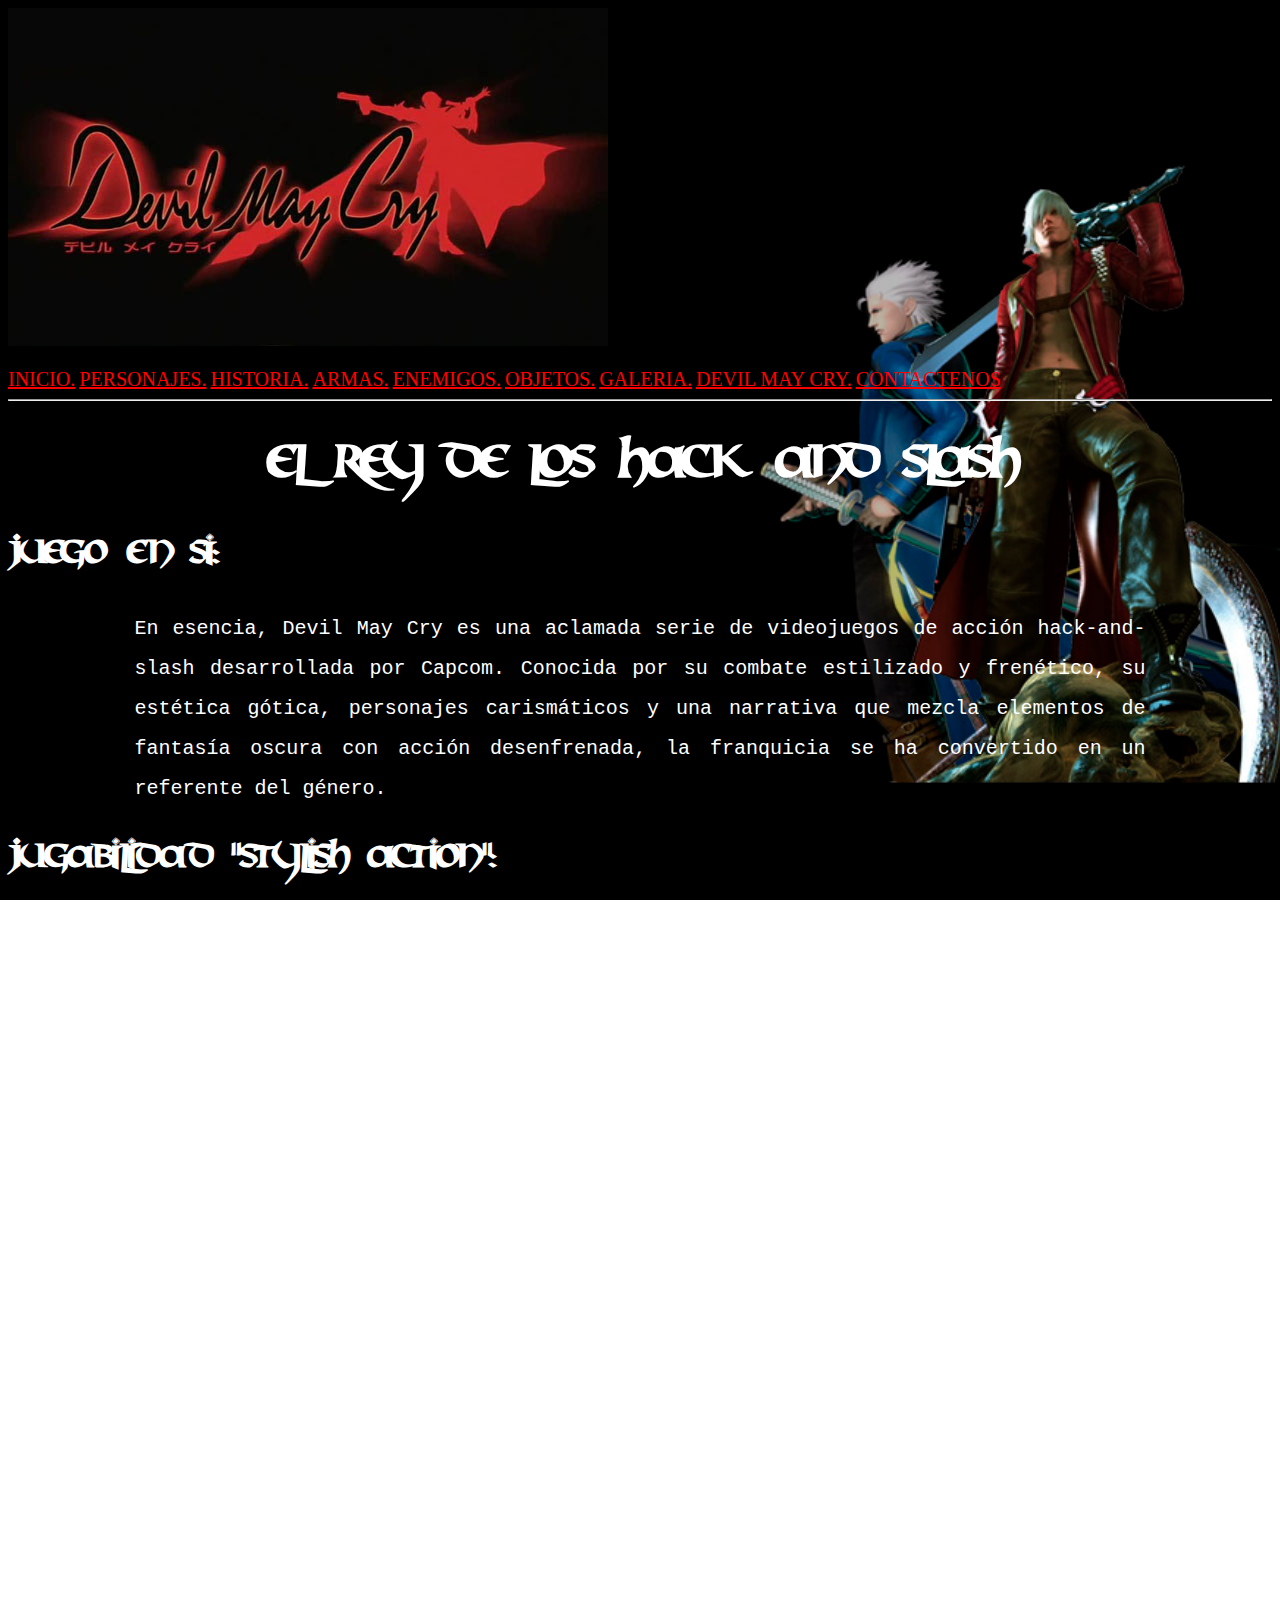
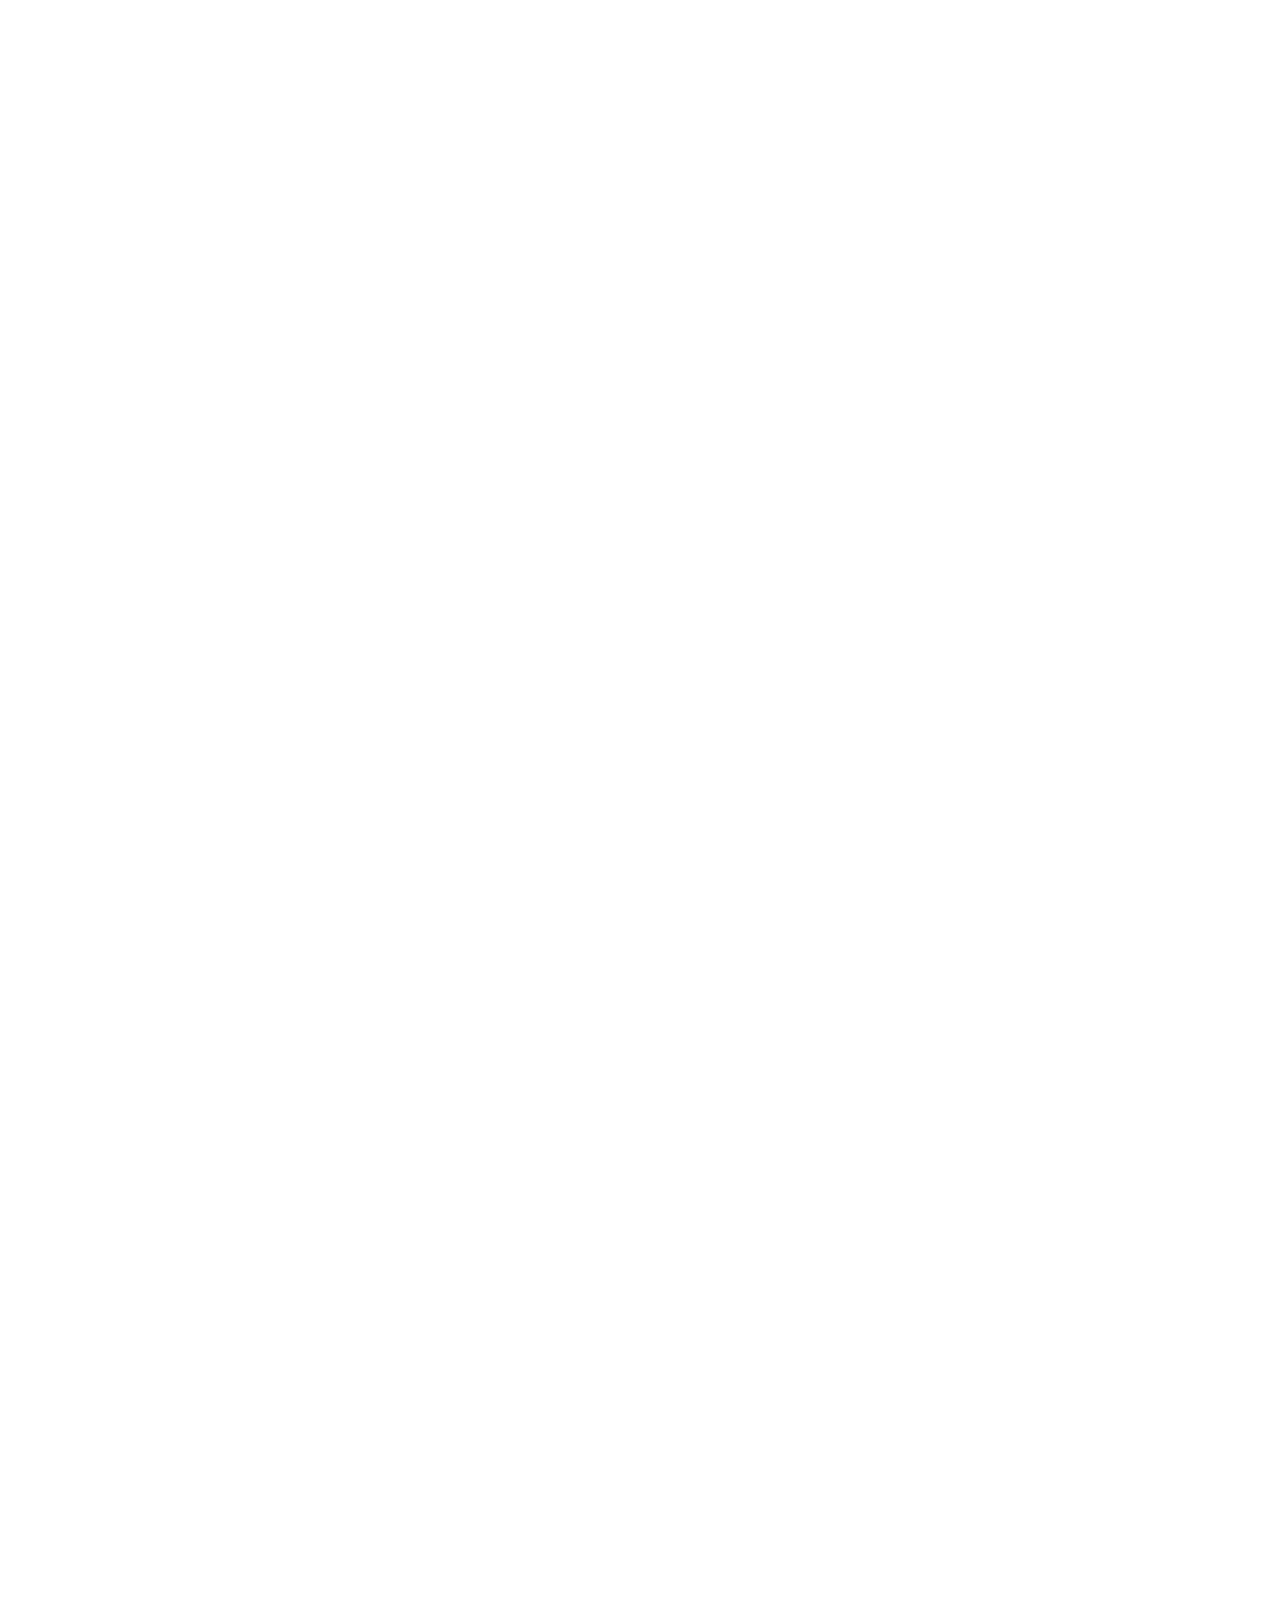
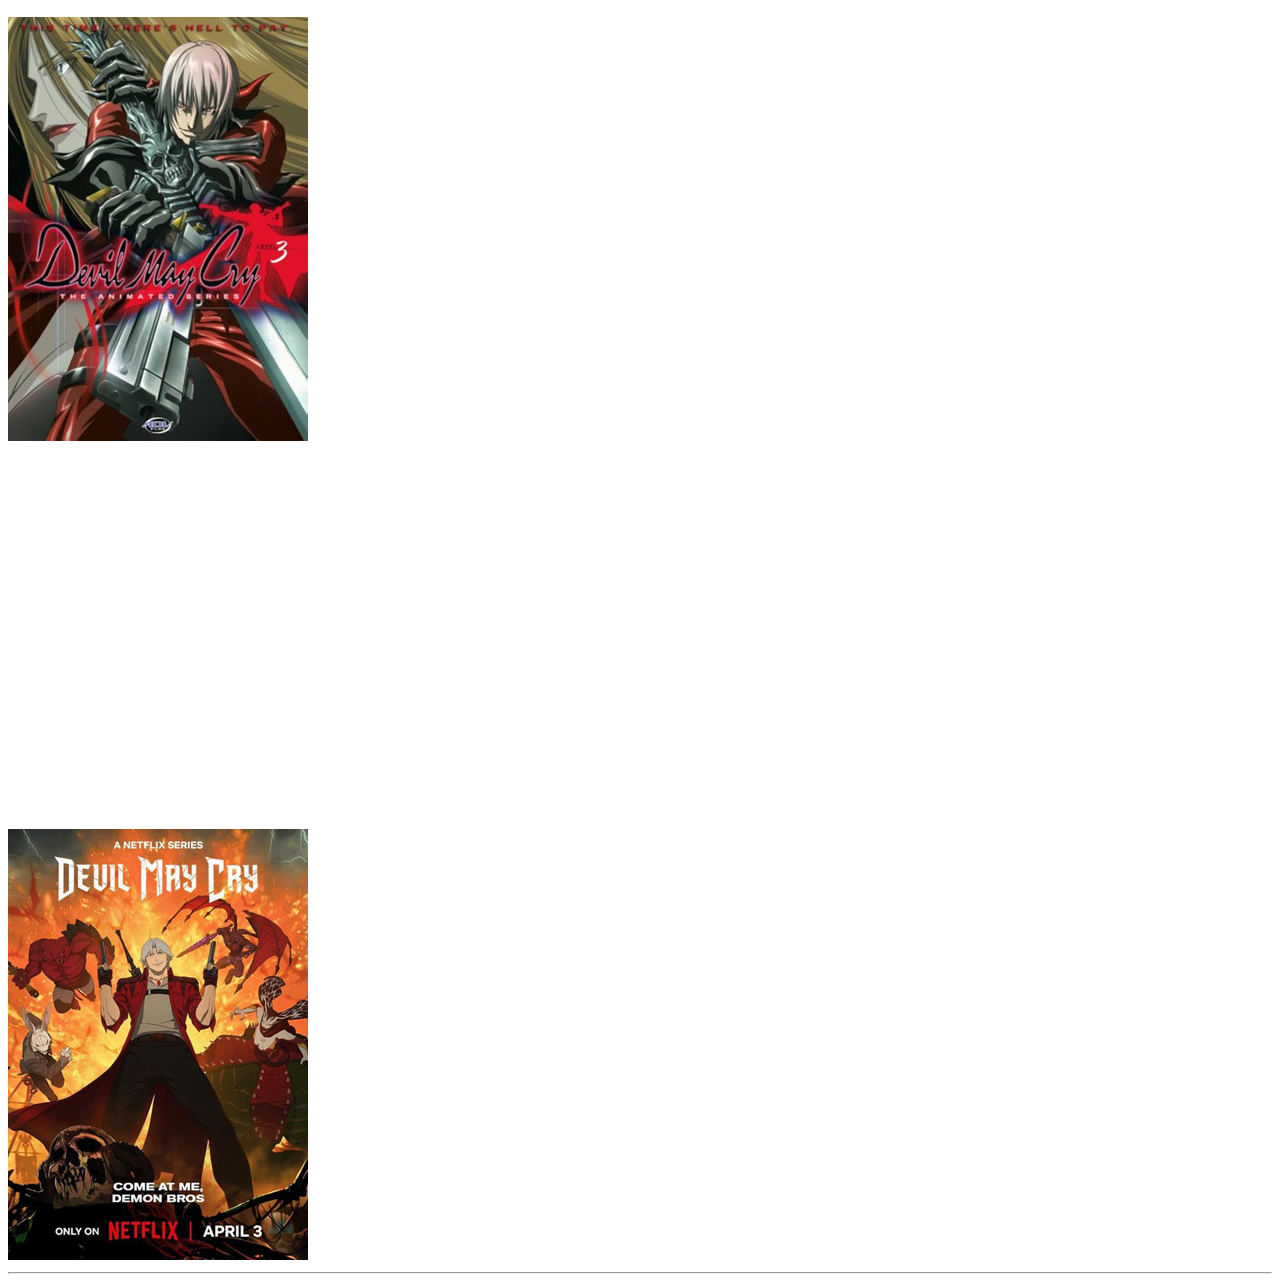
<file: index.html>
<!DOCTYPE html>

<html lang="es">

<head>

<title>Devil May Cry</title>
<meta charset="utf-8">
<link href="estilo.css" rel="stylesheet" type="text/css">

</head>

<body>

<img src="imagenes/historia/dmconetitle.jpg" alt="titulo del juego">  

<br>
<br>
        <a href="index.html" >INICIO.</a>
        <a href="personajes.html" >PERSONAJES.</a>
		<a href="historia.html" >HISTORIA.</a>
		<a href="armas.html" >ARMAS.</a>
		<a href="enemigos.html" >ENEMIGOS.</a>
		<a href="objetos.html" >OBJETOS.</a> 
		<a href="galeria.html" title="galeria" > GALERIA.</a> 
		<a href="https://devilmaycry.fandom.com/wiki/Devil_May_Cry_Wiki" title="Sitio Oficial" target="_blank"> DEVIL MAY CRY.</a>
		
		 <a href="mailto:marcoaugustobertone@gmail.com" title="Enviá un Correo">CONTACTENOS</a>

<hr>

<h1>EL REY DE LOS HACK AND SLASH</h1>

<h2>Juego en si:</h2>
<p>
En esencia, Devil May Cry es una aclamada serie de videojuegos de acción hack-and-slash desarrollada por Capcom. Conocida por su combate estilizado y frenético, su estética gótica, personajes carismáticos y una narrativa que mezcla elementos de fantasía oscura con acción desenfrenada, la franquicia se ha convertido en un referente del género.
</p> 
<h2>Jugabilidad "Stylish Action":</h2>

<p>Combate Centrado en Combos: La piedra angular de Devil May Cry es su sistema de combate profundo y gratificante. Los jugadores encarnan a poderosos cazadores de demonios capaces de realizar una vasta gama de ataques cuerpo a cuerpo y a distancia, enlazándolos en combos fluidos y espectaculares.</p>

<p>Variedad de Armas: A lo largo de los juegos, los personajes adquieren una gran variedad de armas cuerpo a cuerpo (espadas, guadañas, guanteletes, etc.) y armas de fuego (pistolas, escopetas, lanzacohetes, etc.). Cada arma tiene sus propios movimientos, combos y estrategias asociadas.</p>

<p>Estilos de Combate (en juegos posteriores): Algunos títulos, como Devil May Cry 3 y 4, introdujeron la mecánica de "estilos" de combate, permitiendo a los jugadores cambiar entre diferentes enfoques en tiempo real (por ejemplo, Trickster para evasión rápida, Swordmaster para ataques cuerpo a cuerpo potenciados, Gunslinger para maestría con armas de fuego, Royal Guard para defensa y contraataque).</p>

<p>Devil Trigger: Una habilidad distintiva de los personajes principales es el "Devil Trigger", una transformación temporal en una forma demoníaca más poderosa. En este estado, los personajes suelen ser más fuertes, rápidos y pueden realizar ataques especiales.</p>

<p>Sistema de Rango de Estilo: Un elemento crucial es el sistema de "rango de estilo" que evalúa la habilidad y espectacularidad del jugador en combate. Realizar combos variados, evitar daño y usar diferentes técnicas aumenta el rango (de "Dull" a "Stylish" y más allá), lo que a menudo recompensa con puntos adicionales y una mayor satisfacción.</p>

<p>Exploración y Puzzles: Aunque el combate es central, los juegos también incorporan elementos de exploración en entornos góticos y detallados, así como algunos puzzles sencillos que requieren el uso de habilidades o la búsqueda de objetos.</p>

<h2>Narrativa y Mundo:</h2>

<p>Dante, el Cazador de Demonios: El protagonista principal de la mayoría de los juegos es Dante, un mercenario mitad humano y mitad demonio, hijo del legendario demonio Sparda. Dante dirige su propia agencia de cazadores de demonios llamada "Devil May Cry". Es conocido por su actitud sarcástica, su valentía, su amor por la pizza y su increíble poder.</p>

<p>Un Mundo Gótico y Sobrenatural: Los juegos se desarrollan en un mundo donde la frontera entre el reino humano y el infierno es tenue. Los escenarios suelen ser castillos antiguos, ciudades en ruinas, laboratorios oscuros y otros lugares con una atmósfera gótica y opresiva.</p>

<p>Lucha Contra Invasiones Demoníacas: La trama generalmente gira en torno a Dante y sus aliados enfrentándose a poderosos demonios que intentan invadir o corromper el mundo humano. A menudo hay conspiraciones complejas, traiciones y revelaciones sobre el pasado de los personajes.</p>

<p>Temas de Familia, Poder y Redención: La serie explora temas recurrentes como la relación entre hermanos (Dante y su gemelo Vergil), la búsqueda de poder, la lucha contra el destino y la posibilidad de redención incluso para los seres demoníacos.</p>



<br>
<br>

<h2>Adaptacion del 2007</h2>
<P>La serie de anime de Devil May Cry del 2007, producida por Madhouse, se sitúa cronológicamente entre los eventos del primer y segundo videojuego.</p>
<p>A diferencia de las entregas principales de la saga, esta serie presenta en su mayoría historias autoconclusivas en cada uno de sus 12 episodios, aunque se va desarrollando una trama general a lo largo de la temporada.</p>
<img src="imagenes/pro/devilmaycry.jpg" alt="imagen de la serie vieja"> 
<h2>Adaptacion del 2025</h2>
<P>la serie de Devil May Cry toma elementos de la franquicia de videojuegos pero presenta una historia y caracterizaciones que se alejan bastante del material original.</p>
<p>Se exploran temas como la naturaleza del bien y el mal, la perspectiva de los demonios y los conflictos entre humanos y demonios, todo ello con una buena dosis de acción y elementos sobrenaturales.</p>
<img src="imagenes/pro/devilmaycrynetflix.jpg" alt="imagen de la serie nueva">



<hr>
 
</body>
</html>
</file>
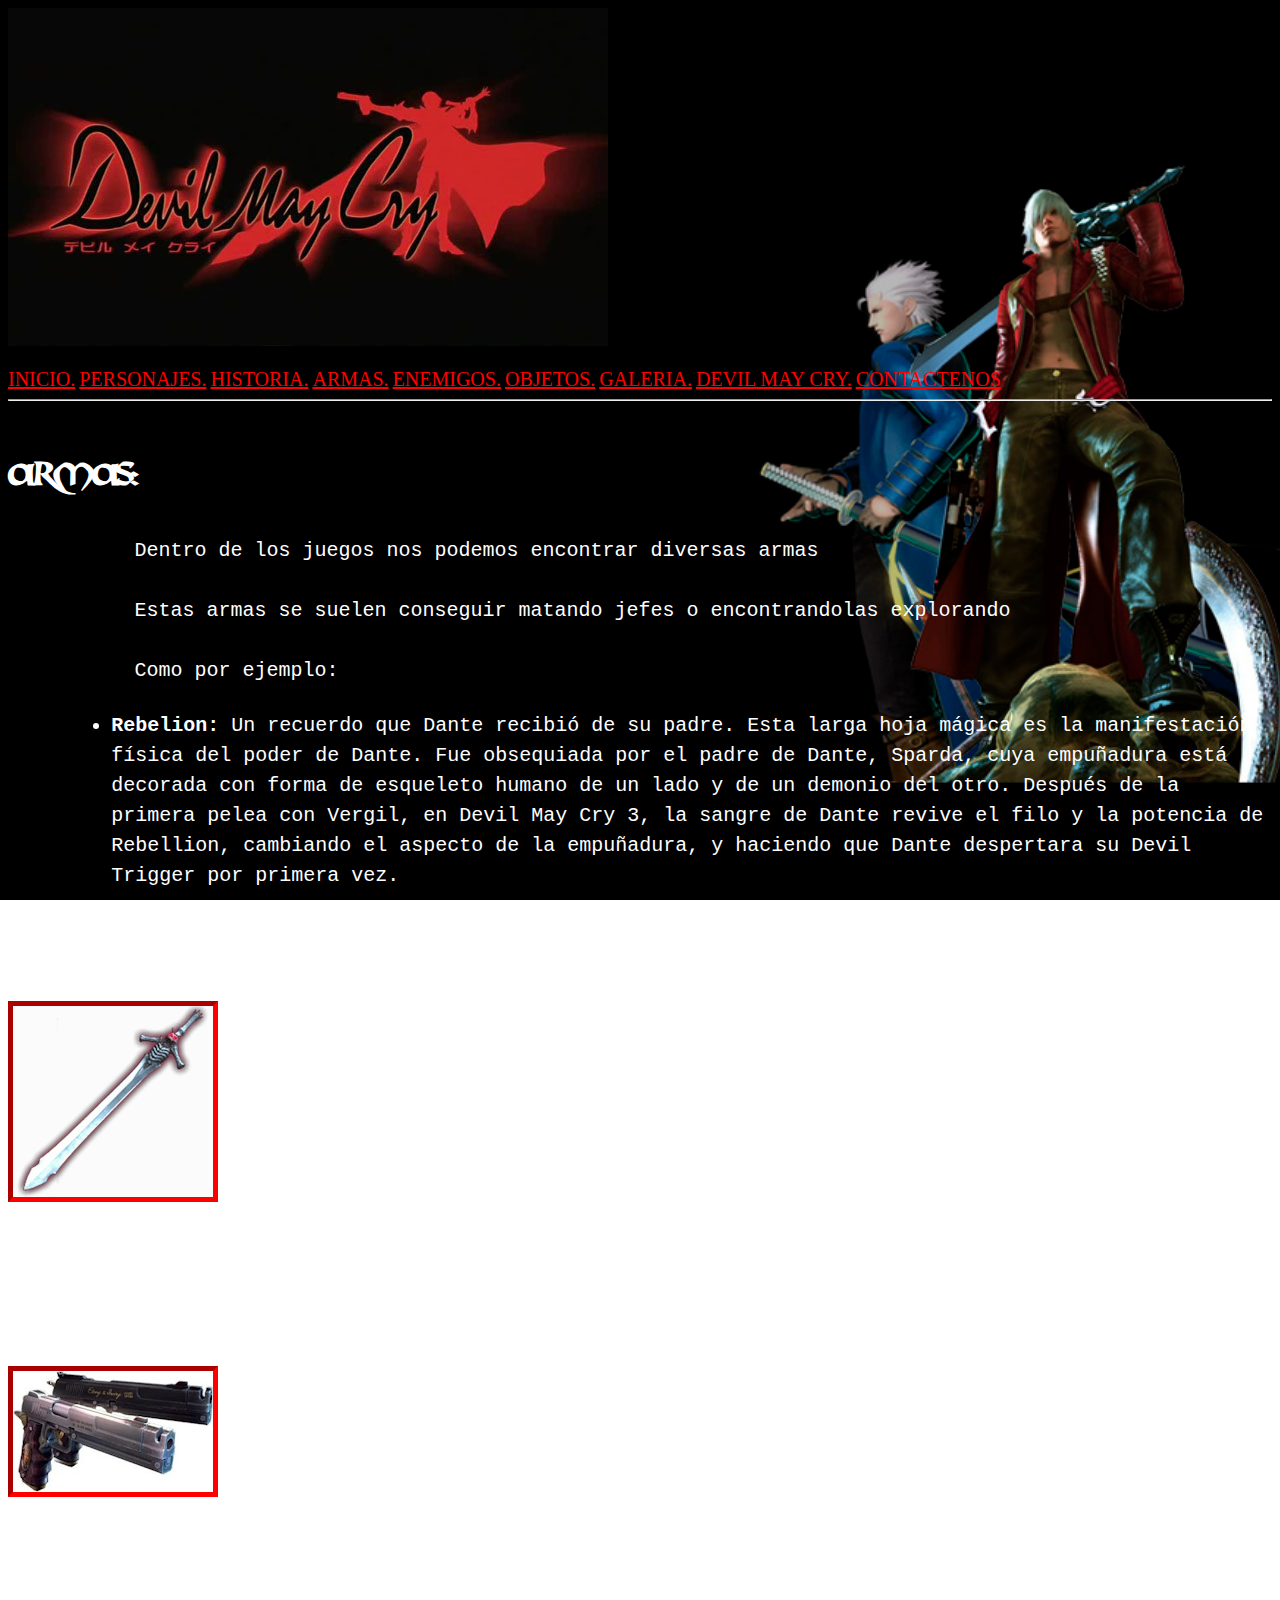
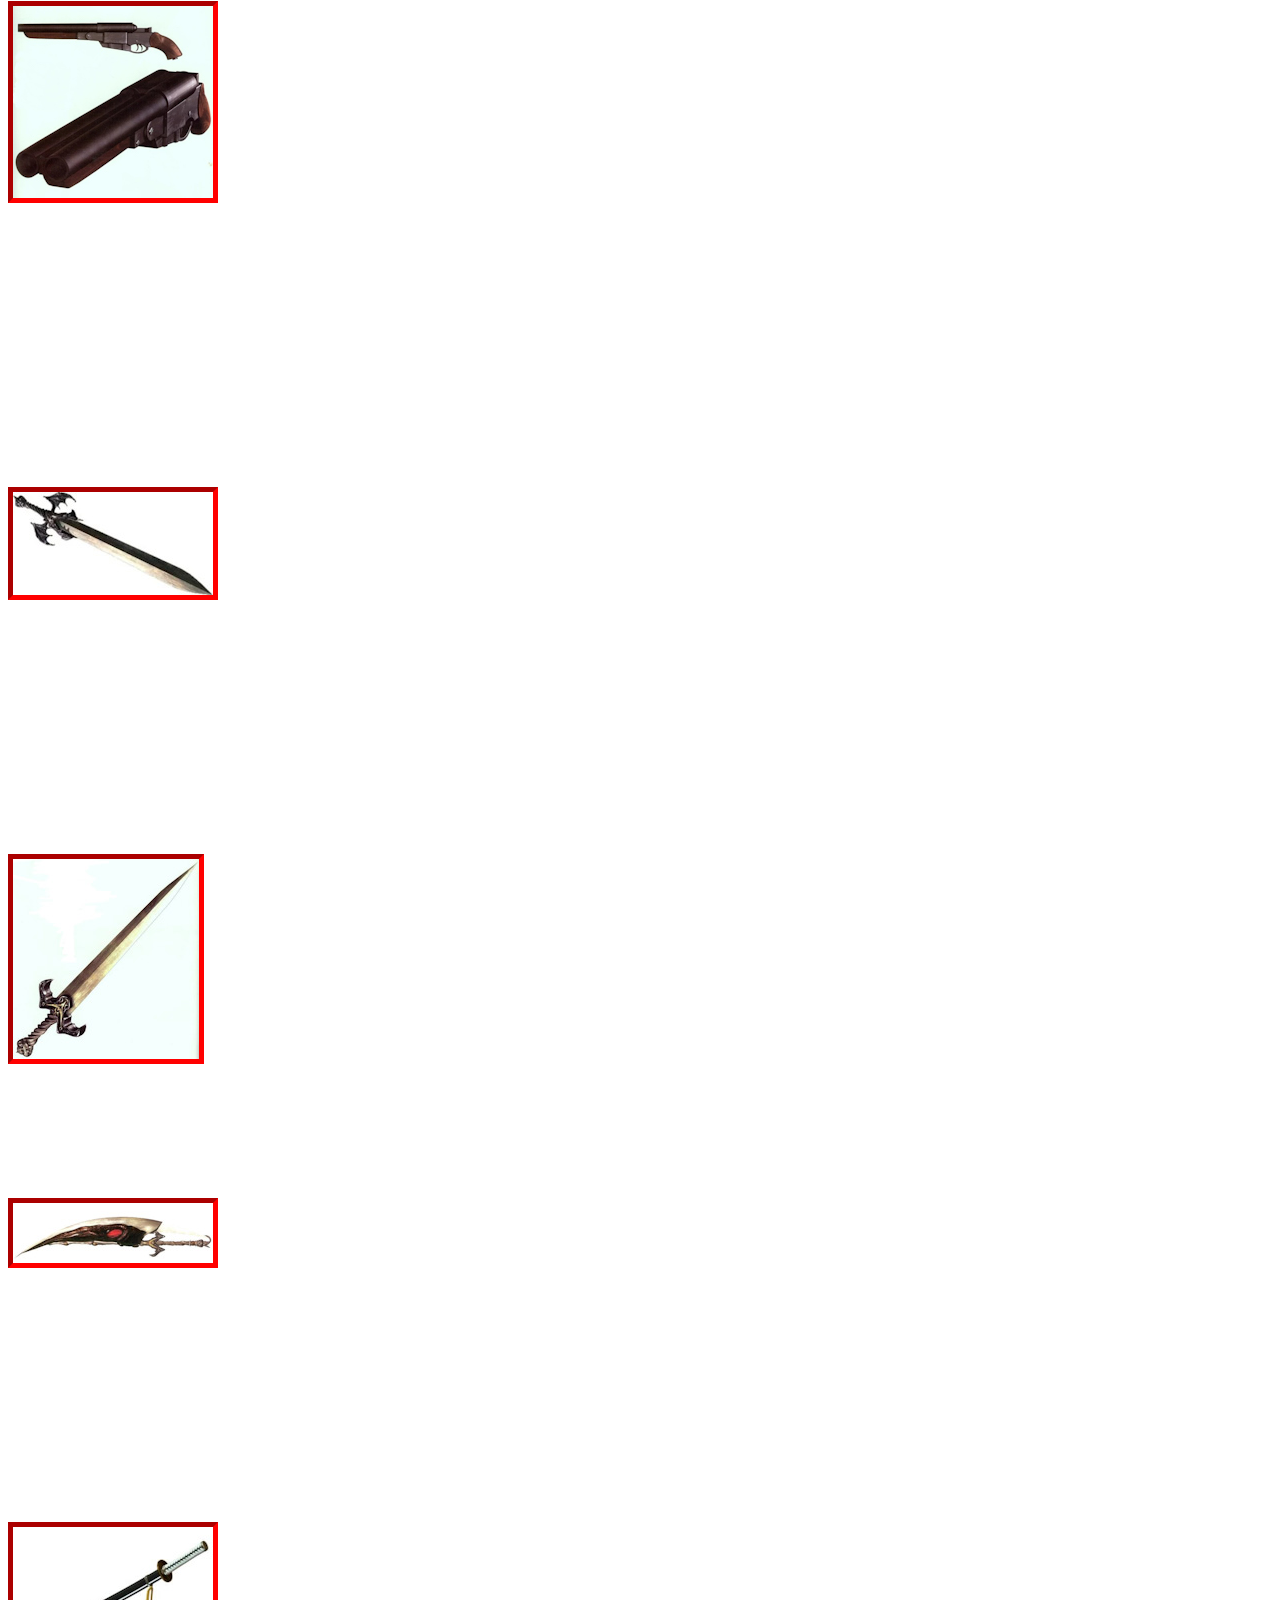
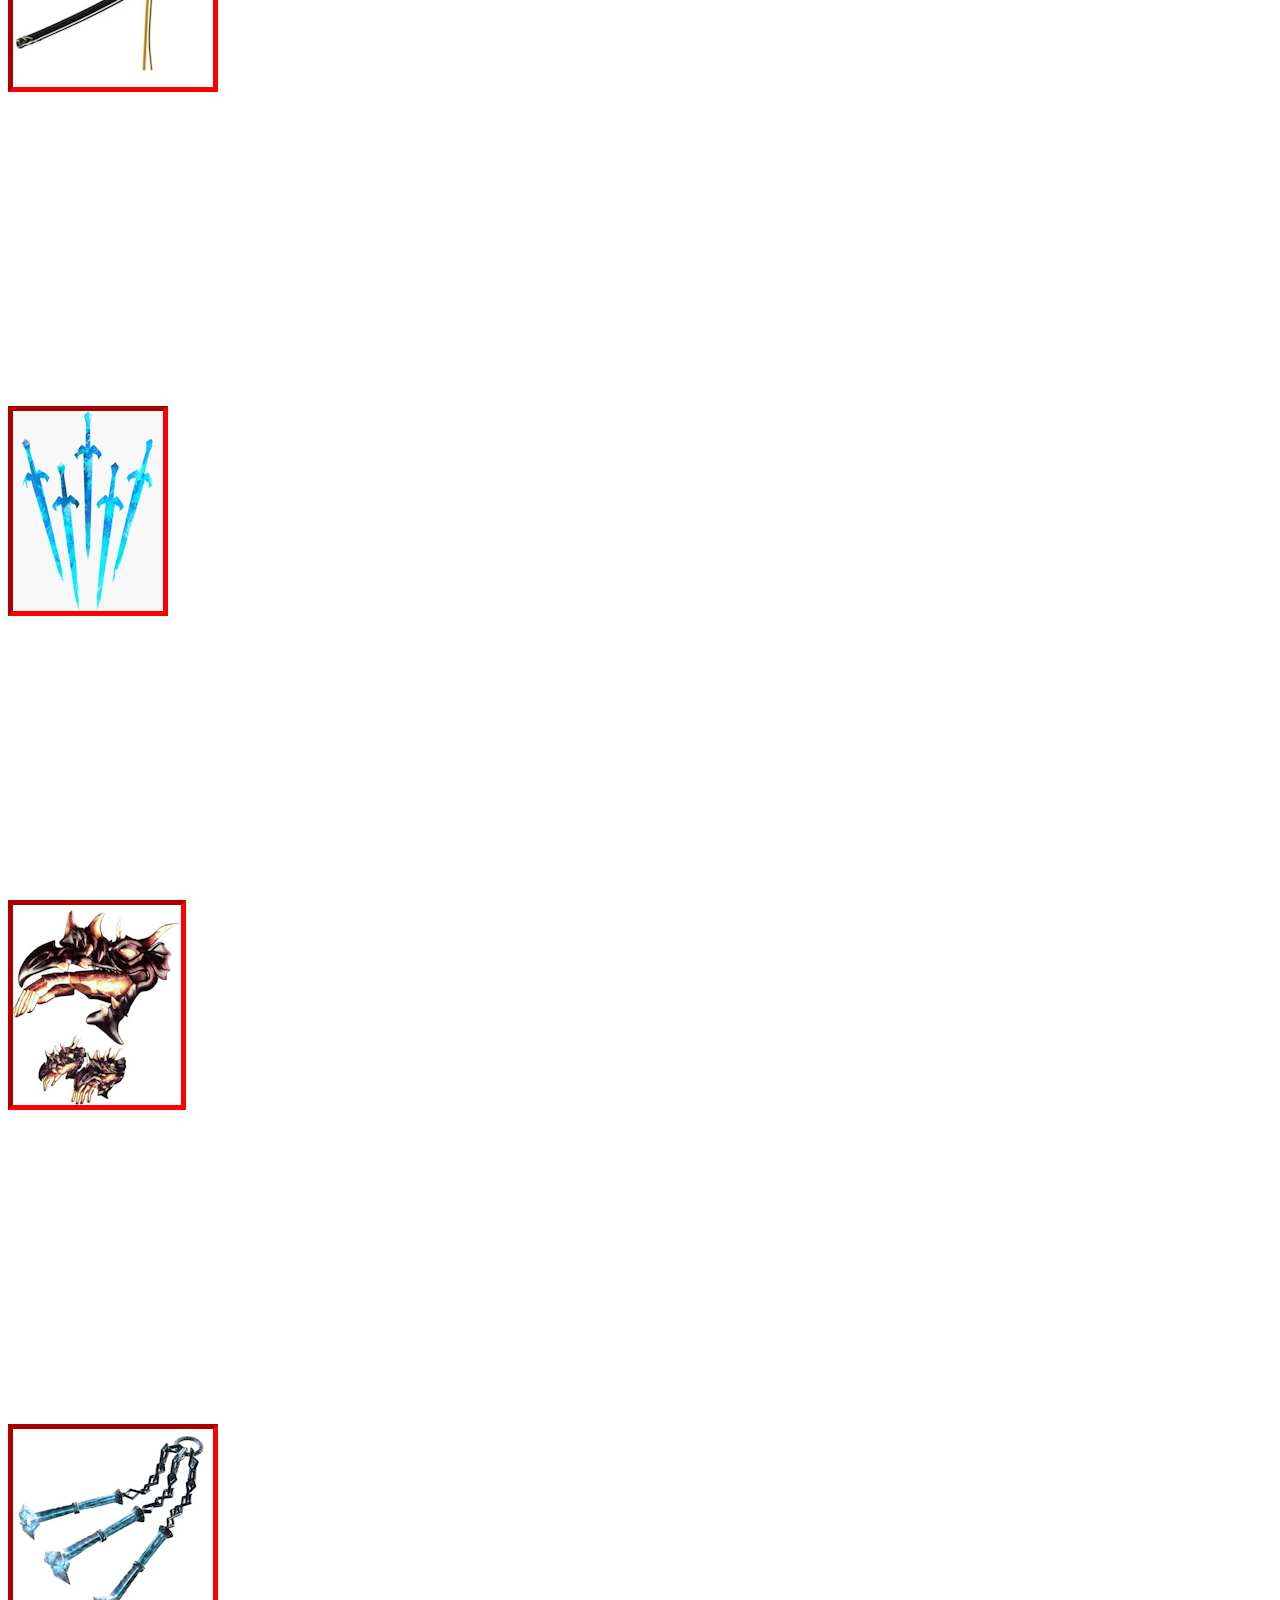
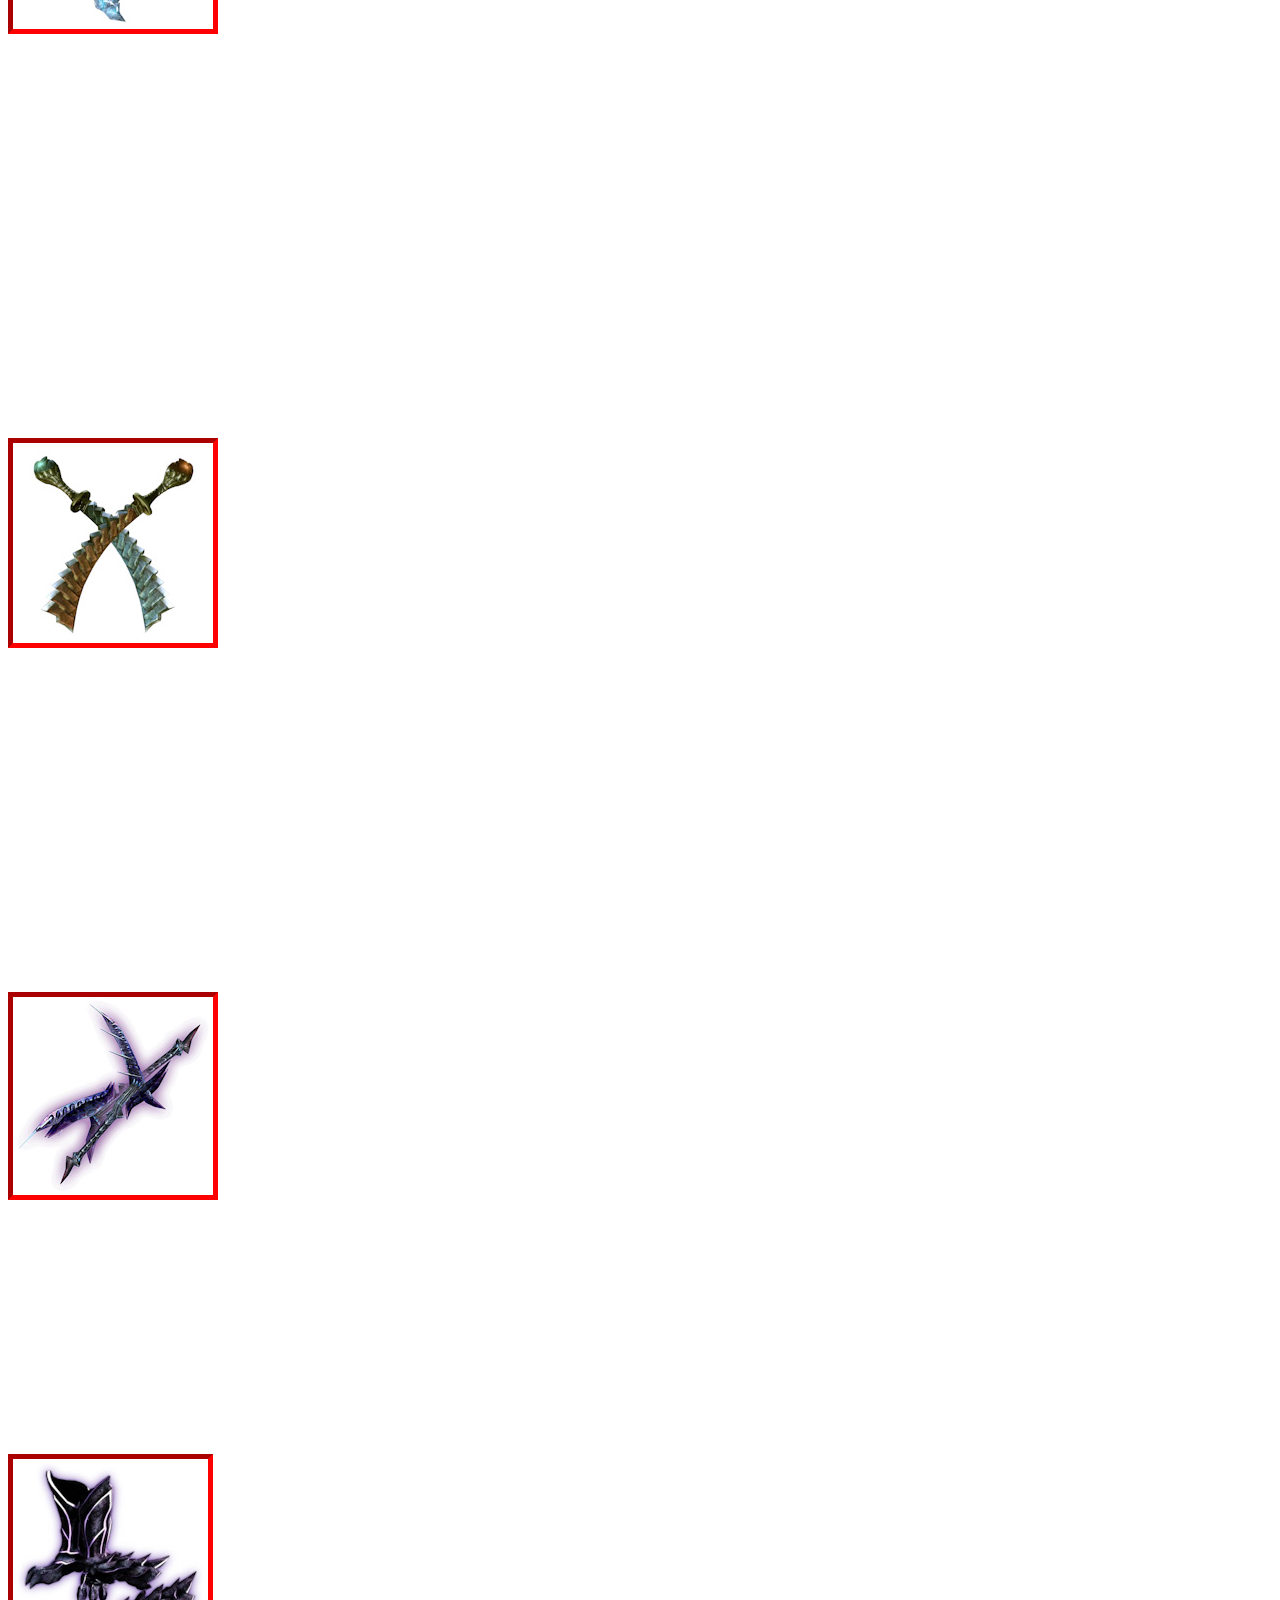
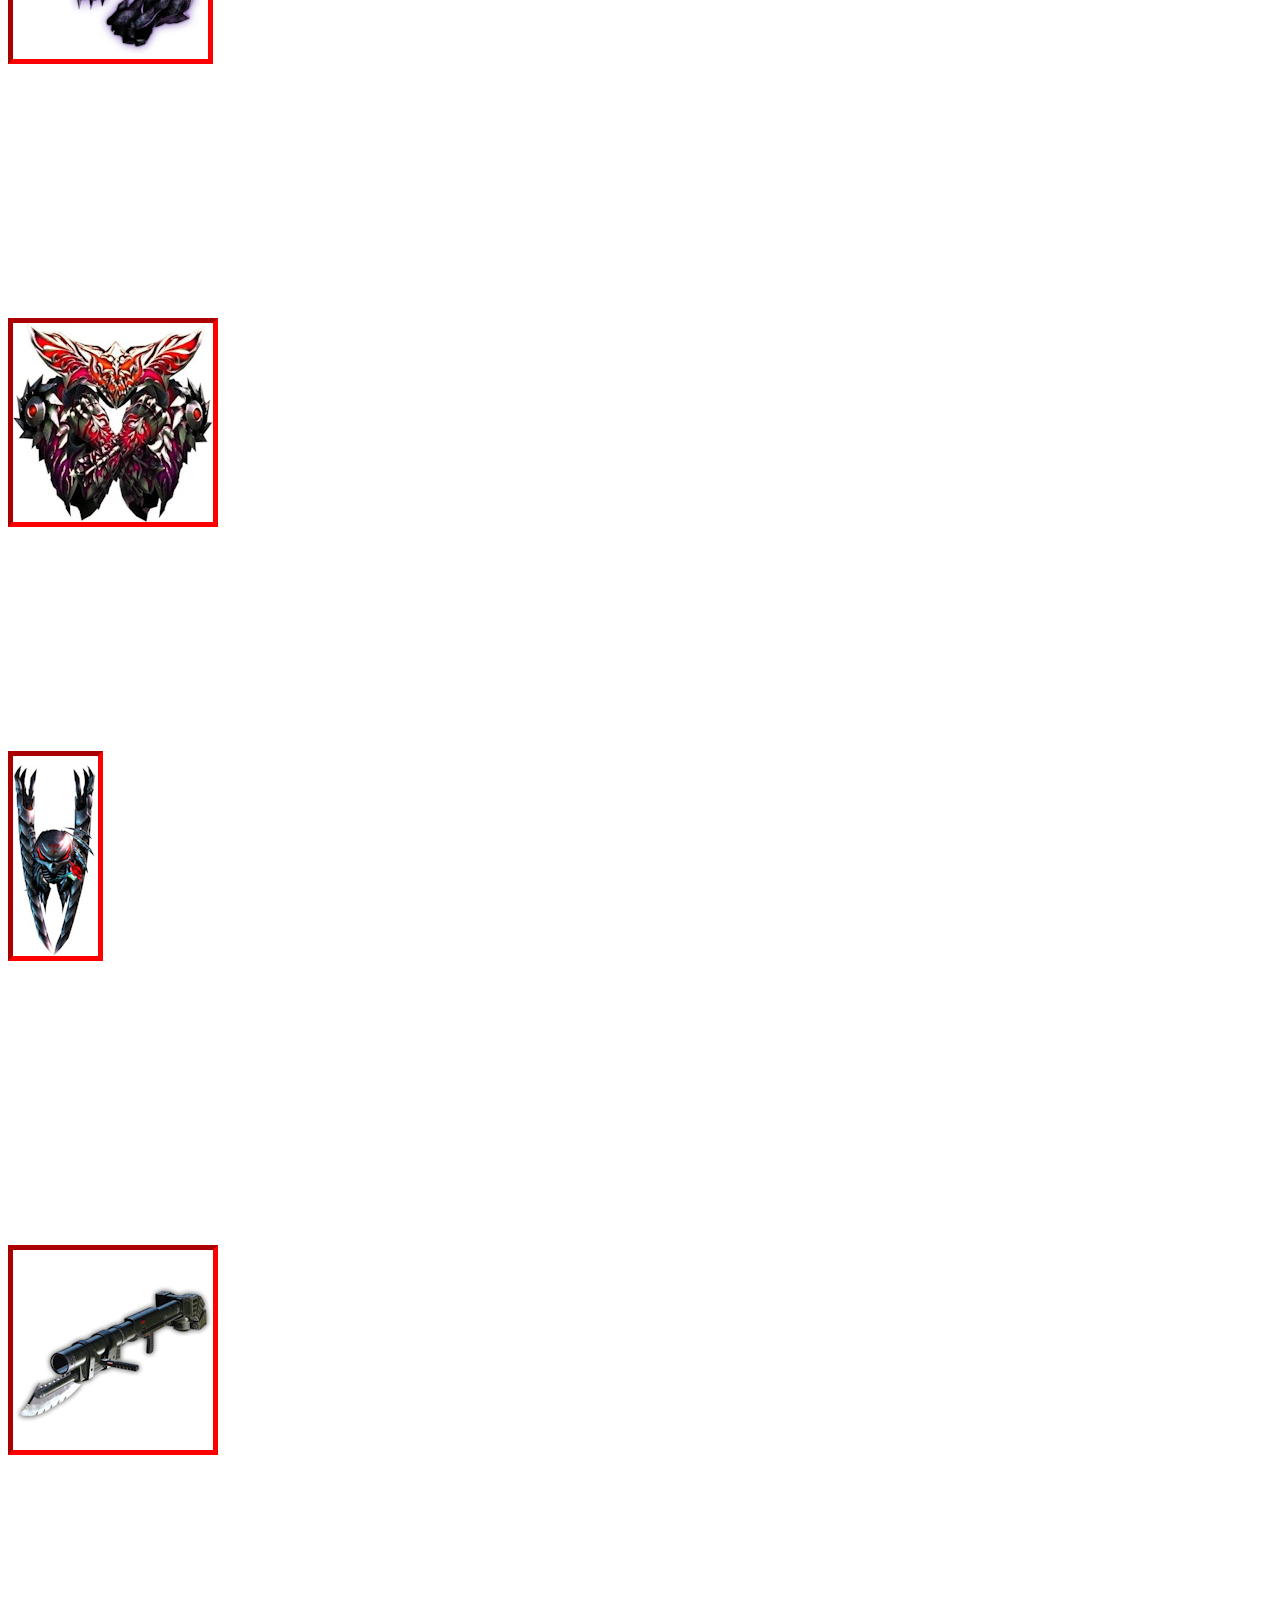
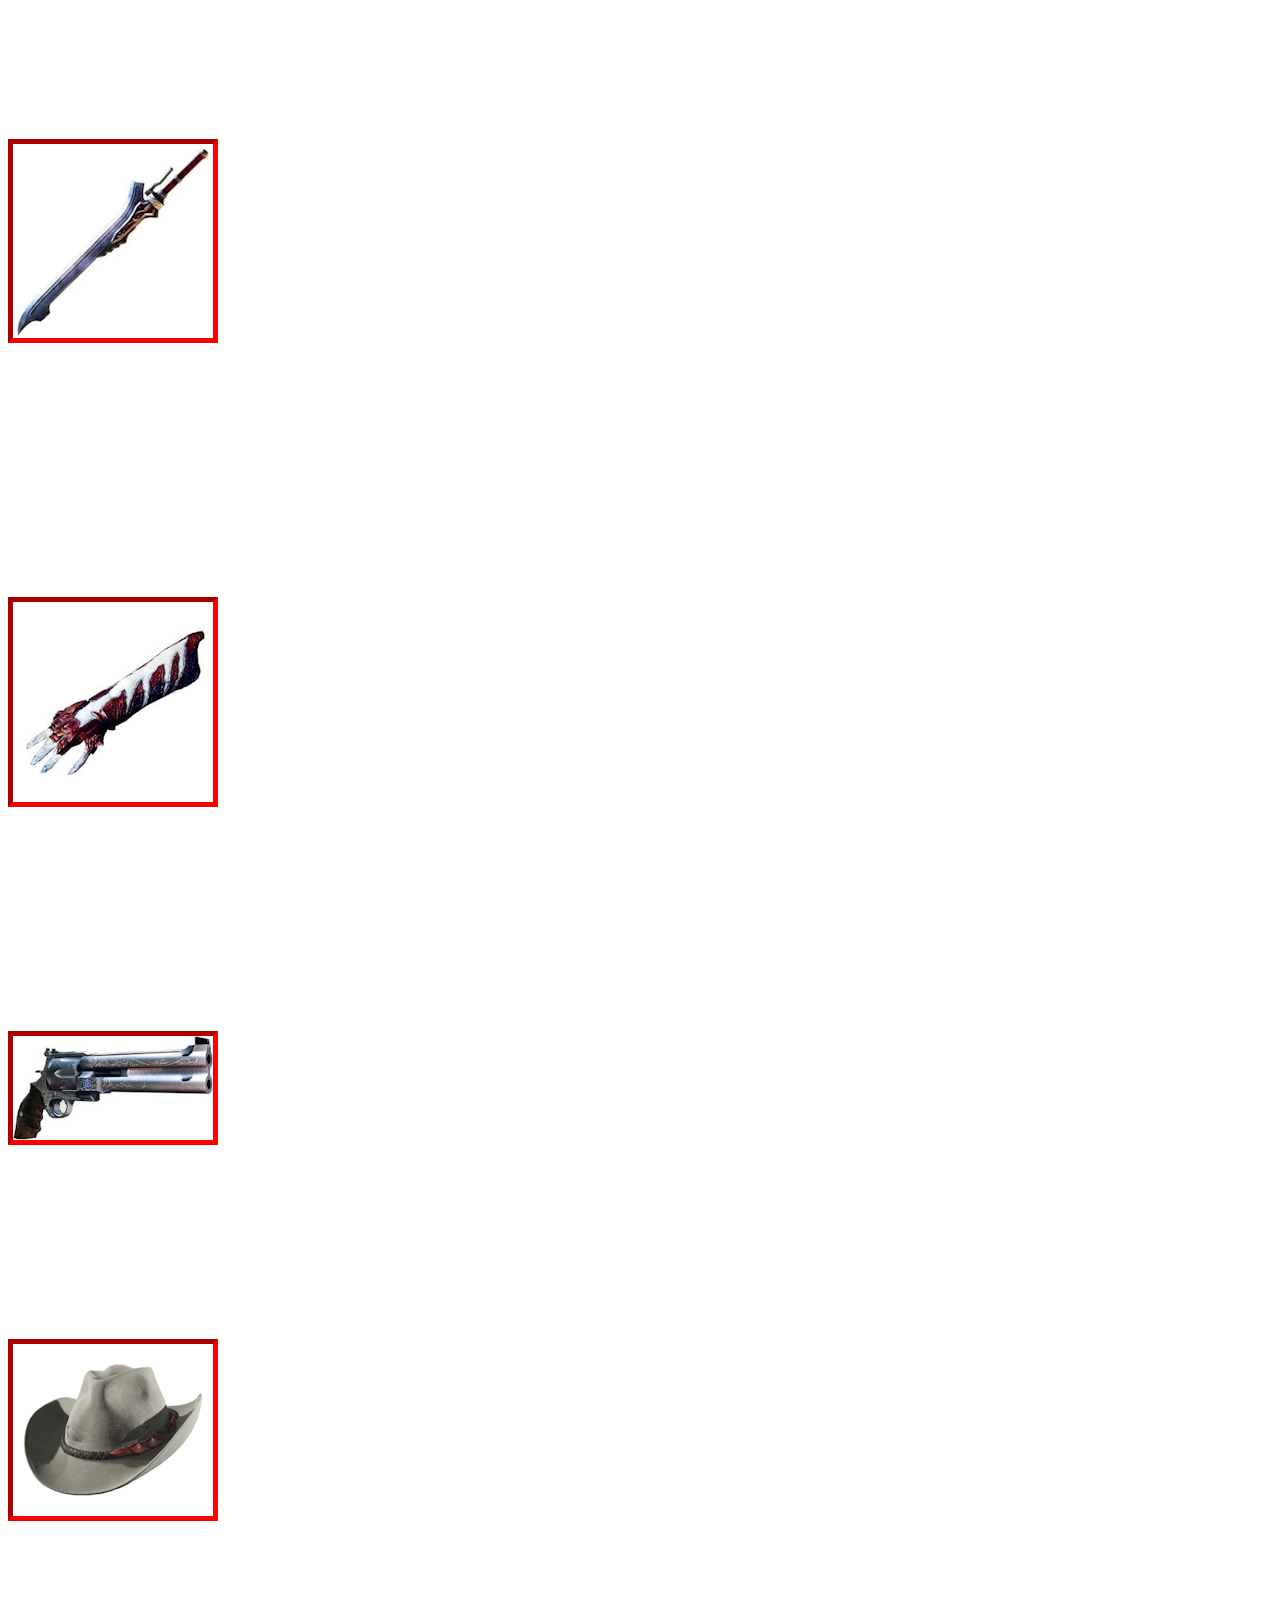
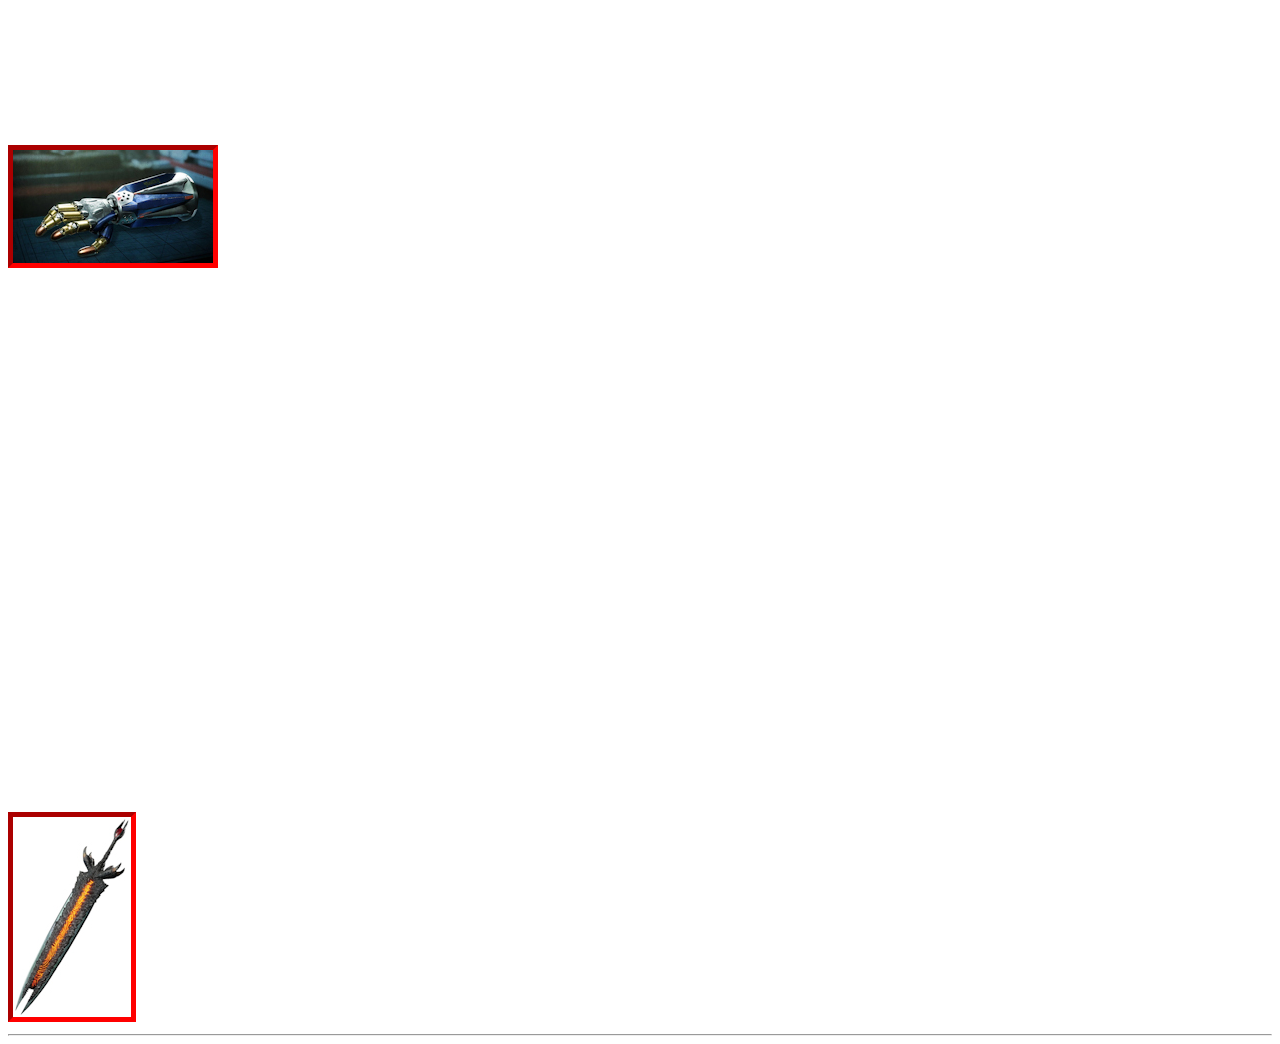
<file: armas.html>
<!DOCTYPE html>
<html lang="es">
  <head>
    <title>Devil May Cry Armas </title>
    <meta charset="utf-8">
	<link href="estilo.css" rel="stylesheet" type="text/css">
  </head>
  <body>
    
      <img src="imagenes/historia/dmconetitle.jpg" alt="titulo del juego">   
    
    <br>
    <br>
        <a href="index.html" >INICIO.</a>
		<a href="personajes.html" >PERSONAJES.</a>
		<a href="historia.html" >HISTORIA.</a>
		<a href="armas.html" >ARMAS.</a>
		<a href="enemigos.html" >ENEMIGOS.</a>
		<a href="objetos.html" >OBJETOS.</a>
		<a href="galeria.html" title="galeria" > GALERIA.</a> 
		<a href="https://devilmaycry.fandom.com/wiki/Devil_May_Cry_Wiki" title="Sitio Oficial" target="_blank"> DEVIL MAY CRY.</a>
		 
		 <a href="mailto:marcoaugustobertone@gmail.com" title="Enviá un Correo">CONTACTENOS</a>
	
	<br><hr>
	
	<br>

<h2>ARMAS:</h2>

<p>Dentro de los juegos nos podemos encontrar diversas armas</p>
<p>Estas armas se suelen conseguir matando jefes o encontrandolas explorando</p>
<p>Como por ejemplo:</p>

<ul>
  <li><strong>Rebelion:</strong> Un recuerdo que Dante recibió de su padre. Esta larga hoja mágica es la manifestación física del poder de Dante. Fue obsequiada por el padre de Dante, Sparda, cuya empuñadura está decorada con forma de esqueleto humano de un lado y de un demonio del otro. Después de la primera pelea con Vergil, en Devil May Cry 3, la sangre de Dante revive el filo y la potencia de Rebellion, cambiando el aspecto de la empuñadura, y haciendo que Dante despertara su Devil Trigger por primera vez.
  <br><br>Dante ha entrenado con ella durante años y ha aprendido a utilizarla con varias combinaciones y formas de ataques, demostrando gran control con el manejo de esta poderosa arma</li>
</ul>
<img class="armas" src="imagenes/armas/rebellion.jpg" alt="arma">
<ul>
  <li><strong>Ebony and Ivory:</strong> son las pistolas semi-automaticas de Dante modificadas personalmente, diseñadas para disparar rápidamente balas cargadas de poder demoníaco y con munición infinita, capaces de realizar disparos cargados y son las únicas armas que aparecen en todas las entregas de Devil May Cry.</li>
</ul>  
<img class="armas" src="imagenes/armas/ebonyeivory.jpg" alt="arma">
<ul>
<li><strong>Coyote-A:</strong> Una escopeta con mayor poder de fuego, pero de menor alcance y una mayor recarga de tiempo de Ebony & Ivory (Una variación de la escopeta).</li>
</ul>
<img class="armas" src="imagenes/armas/coyotea.jpg" alt="arma">
<ul>
<li><strong>Alastor:</strong> es una Devil Arm viviente, es una de las primeras armas que se encuentra Dante en Devil May Cry, es una espada que otorga el Devil Trigger. Al principio se ve como un simple objeto para examinar pero nos sorprende con una escena donde atraviesa a Dante, dándole así a su poseedor la velocidad del rayo y la capacidad de volar.
<br><br>Alastor tiene en su empuñadura la forma de una cabeza de dragón con 2 alas con la boca abierta donde se encuentra la hoja de la espada. El mango tiene diseños de un remolino que conecta con un cráneo en la parte inferior.</li>
</ul>
<img class="armas" src="imagenes/armas/alastor.jpg" alt="arma">
<ul>
<li><strong>Forge edge:</strong>Es la espada principal de Sparda, al usarla se dice que encerró parte de su ser en ella. Al cerrar el portal que unía el mundo de los demonios con el humano, parte de su poder fue encerrado en dos mitades de un amuleto, que se activan en contacto con la espada.
<br><br>Force Edge, es la forma no despierta, es una espada adornada pero bastante poco notable. El guardia toma una forma de "W", que se asemeja vagamente a los cuernos de Sparda. Tiene un mango en espiral que conduce a cuatro calaveras en el pomo con una espiga en la parte superior.</li>
</ul>
<img class="armas" src="imagenes/armas/forceedge.jpg" alt="arma">
<ul>
<li><strong>Sparda:</strong> La forma definitva de la Force Edge al unir las dos mitades del amuleto de la madre de Dante y Vergil. Ésta espada contiene el poder infernal de Sparda, usado para vencer a Mundus y cerrar el portal entre el infierno y la tierra.</li>
</ul>
<img class="armas" src="imagenes/armas/sparda.jpg" alt="arma">
<ul>
<li><strong>Yamato:</strong> Una poderosa katana que, según dicen las leyendas, es capaz de cortar lo que sea. Tiene una capacidad mágica para doblegar la luz y separarla de las tinieblas. Fue un regalo de Sparda a Vergil y en su momento (devil may cry 4) la poesía Nero. Ésta katana es una reliquia del padre de Vergil y Dante, Sparda.
<br><br>Yamato fue forjada por Sparda haciendo de ella muy poderosa. Puede atravesar casi todo lo que tenga enfrente haciendo de ella una leyenda en la cual nada se resiste a su corte.</li>
</ul>
<img class="armas" src="imagenes/armas/yamato.jpg" alt="arma">
<ul>
<li><strong>Espadas convocadas:</strong> Espadas mágicas utilizadas por Vergil, y más tarde por Nero, solo en estado de DT. Permiten ataques de largo alcance y también pueden disponerse en una espiral que puede usarse como escudo. Vergil puede invocar espadas mientra pelea contra Dante, y en Devil May Cry 3: edición especial reemplazan a las armas de fuego cuando se juega como Vergil.
<br><br>Las espadas covocadas son el equibalentes a las armas de fuego de Dante. Sin embargo, a diferencia de las armas,son de no retroceso y por lo tanto no puede causar daño mientras flotan. También se puede utilizar un espiral de espadas que permite lanzar espadas convocadas rápidamente o un escudo que se destruye, te consume dos espacios de tu barra de Devil Trigger.</li>
</ul>
<img class="armas" src="imagenes/armas/summonedswords.jpg" alt="arma">
<ul>
<li><strong>Ifrit:</strong> La manifestación en forma de guanteletes de  Ifrit el demonio del fuego. Dante encuentra los guantes descansando en un altar en el Coliseo, y deben ser adquiridos para proceder en la trama. Es capaz de atacar con el poder abrasador del fuego del infierno, y el daño directo que causan sus golpes en DT es masivo.
<br><br>Ifrit es un par de guantes incandescentes que se asemejan a los de un traje de armadura de placas medieval europea. Alrededor del guante hay una gran cabeza de dragón de metal oscuro con el guante entre las fauces abiertas como si fuera una llama que el dragón está respirando.</li>
</ul>
<img class="armas" src="imagenes/armas/ifrit.jpg" alt="arma">
<ul>
<li><strong>Cerberus:</strong> Un nunchaku de tres cabezas procedente de Cerberus, quién le otorga su alma en la forma de esta arma por haber demostrado su poder. Cerberus permite realizar ataques rápidos y devastadores usando el hielo como potenciador de sus movimientos. Es más efectiva contra enemigos de fuego o electricidad.
<br><br>Al poseer el alma de Cerberus tiene también varios de sus poderes de hielo, tales en las habilidades de Swordmaster que permite la aparición de pilares de hielo filosos que avanzan hacia el enemigo, y también aparecen varios a la vez en un círculo de pilares rodeando a Dante que den un efectivo golpe mortal.</li>
</ul>
<img class="armas" src="imagenes/armas/cerberus.jpg" alt="arma">
<ul>
<li><strong>Agni y Rudra:</strong> Un par de cimitarras vivientes, blandidas por dos golems demoníacos, más conocidos como Agni y Rudra la tormenta de fuego, que guardan la porción superior del Temen-ni-gru. Tienen la costumbre de hablar durante ciertos combos. Pueden ser temporalmente combinadas en una cimitarra de doble cara, y son especialmente efectivas contra enemigos de hielo.
<br><br>Cuando Dante se enfrentó contra ellos y los derrotó al final de la misión 5 estos al ver su poder le dijeron que los llevara con él, a lo que Dante aceptó pero con la condición de que no hablasen.
<br><br>Dante maneja estas armas con gran fiereza y potencia creando poderosas tormentas de fuego y viento. Son unas armas muy poderosa e ideales contra grupos de enemigos y muy útiles contra las arañas.</li>
</ul>
<img class="armas" src="imagenes/armas/agniyrudra.jpg" alt="arma">
<ul>
<li><strong>Nevan:</strong> Un arma capaz de transformarse en guadaña, procedente de Nevan la Bruja del Rayo. Dante la obtiene después de derrotar a Nevan. Es capaz de convocar a los murciélagos de Nevan para atacar, y permite a Dante volar en su modo demoníaco al realizar Air Raid. Es una de las pocas armas que permite ataques de tipo disparo sin ser un arma de fuego.
<br><br>En la modalidad de Devil Trigger permite la posibilidad de volar, pero tienes que comprar esa habilidad.
<br><br>No es muy eficaz contra los jefes pero si contra los demás demonios. Esta arma se consigue al derrotar a Nevan una hermosa mujer murcielago la jefa final de la misión 9.</li>
</ul>
<img class="armas" src="imagenes/armas/nevan.jpg" alt="arma">
<ul>
<li><strong>Beowulf:</strong> Unos guanteletes y espinilleras de luz que se lo usa solo dando golpes a diestro y siniestro. Al principio los tiene Vergil, pero más tarde los obtiene Dante tras su segunda lucha con Vergil a lado de precipicio en la misión 14.
<br><br>Provienen del demonio Beowulf. Por ello sus ataques son para un estilo de combate como los de las Artes Marciales y, además, en ellos podemos observar sus poderes de luz. Además de ser el arma más fuerte es la más lenta ya que necesitara mucho tiempo para recuperarse de los combos.</li>
</ul>
<img class="armas" src="imagenes/armas/beowulf.jpg" alt="arma">
<ul>
<li><strong>Gilgamesh:</strong> Son unos guanteletes y botas que Dante obtiene al derrotar a Echidna, estos aumentan la capacidad de combate cuerpo a cuerpo y aunque sus ataques no son tan rápidos como los de la Rebellion son mas poderosos.
<br><br>Están compuestos por dos motores, uno en los guantes, otro en las botas y cuando son cargados al maximo empiezan a vibrar, a soltar vapor y fuego, y además cubren a Dante con una mascara y les salen dos aguijones en los brazos que aumentan el daño.</li>
</ul>
<img class="armas" src="imagenes/armas/gilgamesh.jpg" alt="arma">
<ul>
<li><strong>Lucifer:</strong> Es un arma convocadora de espadas que aparece en Devil May Cry 4, y se obtiene de La Puerta del Infierno de Berial. Tiene apariencia de una mochila, y es capaz de generar una innumerable cantidad de espadas espectrales capaces de flotar a su alrededor. 
<br><br>Estas espadas se pueden reorganizar, tirar, o hacer explotar ya sea después de una corta duración, o en una señal de Dante, como un aplauso, o tirar la rosa que tiene en la boca.</li>
</ul>
<img class="armas" src="imagenes/armas/lucifer.jpg" alt="arma">
<ul>
<li><strong>Kalina Ann:</strong> Una combinación de bazooka / bayoneta, que pertenece a Lady y te la da depues de vencerla. Posee un poder de ataque y cadencia de fuego alto pero su alcance es algo corto. También puede disparar pequeños misiles al clavar el bazooka en el piso, y puedes usar la bayoneta para lanzar y clavarla en los enemigos.
<br><br>Tiene el nombre de la madre de Lady grabada en el mango, y la lanza que lleva incorporada puede ser utilizada como un gancho. Su largo tiempo de recarga puede ser evitado mediante la rápida conmutación de armas de fuego entre los disparos</li>
</ul>
<img class="armas" src="imagenes/armas/kalinaann.jpg" alt="arma">
<ul>
<li><strong>Red Queen:</strong>La Red Queen es una espada entregada por la orden de caballeros a Nero, el cual modificó la espada dándole apariencia de moto-sierra, además al ser mecánica tiene la capacidad de cargarse, al girar la empuñadura lanza una propulsión de gran alcance que se convierte en una llamarada a lo largo del borde de la hoja. Esta habilidad se llama Exceed la cual es capaz de adquirir más potencia.
<br><br>Este poder podría mandar volando a cualquier persona normal por lo que Nero es el único capaz de usarla.</li>
</ul>
<img class="armas" src="imagenes/armas/redqueen.jpg" alt="arma">
<ul>
<li><strong>Devil Bringer:</strong> Este es el brazo derecho de Nero, el cual esta imbuido por gran poder demoniaco el cual le ha dado un gran poder y una capacidad ofensiva sorprendente, pero a costa de transformarlo en una forma demoníaca la cual Nero oculta con un protector, con el que simula un brazo roto, con el cual logra ocultarlo de las demás personas, pero no de si mismo.
<br><br>A lo largo del juego Nero puede obtener nuevas habilidades con su brazo como poder tener un mayor alcance con su brazo o obtener objetos demoniacos que le dan nuevas habilidades.</li>
</ul>
<img class="armas" src="imagenes/armas/devilbringer.jpg" alt="arma">
<ul>
<li><strong>Blue Rose:</strong> La Blue Rose es el arma de fuego personal de Nero. Se trata de un revólver único, Nero la modifico añadiendole un cañon extra, este diseño le permite disparar dos cartuchos magnum cada vez que tira del gatillo.
<br><br>Nero es el único miembro de la Orden de la Espada al que le permiten manejar un arma de fuego, como el Blue Rose porque creen que el uso de las armas sería deshonroso.</li>
</ul>
<img class="armas" src="imagenes/armas/bluerose.jpg" alt="arma">
<ul>
<li><strong>DR.faust</strong>El Dr. Faust se basa en una mecánica de riesgo/recompensa, ya que utiliza los Orbes Rojos del jugador para potenciar la mayoría de sus ataques.
 La bufanda con bordes en llamas que Dante usa mientras el Dr. Faust está equipado actúa como una representación visual de los Orbes Rojos que le quedan, cambiando de longitud para mostrar cuántos tiene. Cuanto más potenciado esté el Dr. Faust, más Orbes Rojos obtendrá y gastará el jugador al usarlo.</li>
 </ul>
 <img class="armas" src="imagenes/armas/drfaust.jpg" alt="arma">
<ul>
 <li><strong>Devil breaker(Overture)</strong>Overture es uno de los Devil Breakers de Devil May Cry 5. Se forjó a partir de un Blitz. Tras la batalla de Nero con él, Nico le pidió que se llevara su cadáver para investigar cómo produce electricidad y usarlo como referencia para construir el Overture.
 Overture es una mano mecánica cuyos colores principales son plata, azul y dorado. La única parte del arma que cambia entre su posición de repliegue y de disparo es la mano, con la muñeca separada y los dedos extendidos para lanzar sus potentes descargas eléctricas.</li>
 </ul>
 <img class="armas" src="imagenes/armas/devilbraker.jpg" alt="arma">
 <ul>
 <li><strong>Dante(rebellion con la sangre de Sparda)</strong>Devil Sword Dante es la legendaria espada diabólica recién formada de Dante, forjada mediante el empleo del nuevo poder de su Sin Devil Trigger, que despertó después de empalarse con su espada demoníaca rota Rebellion y fusionarse con ella junto con la legendaria espada de su padre, Sparda.
  <p>Cuando Dante se topó con el hogar de su infancia, se preguntó por qué su padre Sparda le había dado la Rebelión. Cuando Griffon le preguntó qué murmuraba, este comentó sobre todas las veces que había sido empalado repetidamente a lo largo de los años por su propia espada. Reflexionando sobre la capacidad del Yamato para cercenar el propio ser, Dante se preguntó qué podía hacer la Rebelión y se la clavó en el estómago. Al hacerlo, su cuerpo no solo absorbió la Rebelión, sino también la espada de su padre en su espalda, provocando una explosión masiva de energía y transformando su Devil Trigger en su forma más poderosa. </li>
</ul>
 <img class="armas" src="imagenes/armas/danteespada.jpg" alt="arma">
 


 
 <hr>
</body>
</html>
</file>
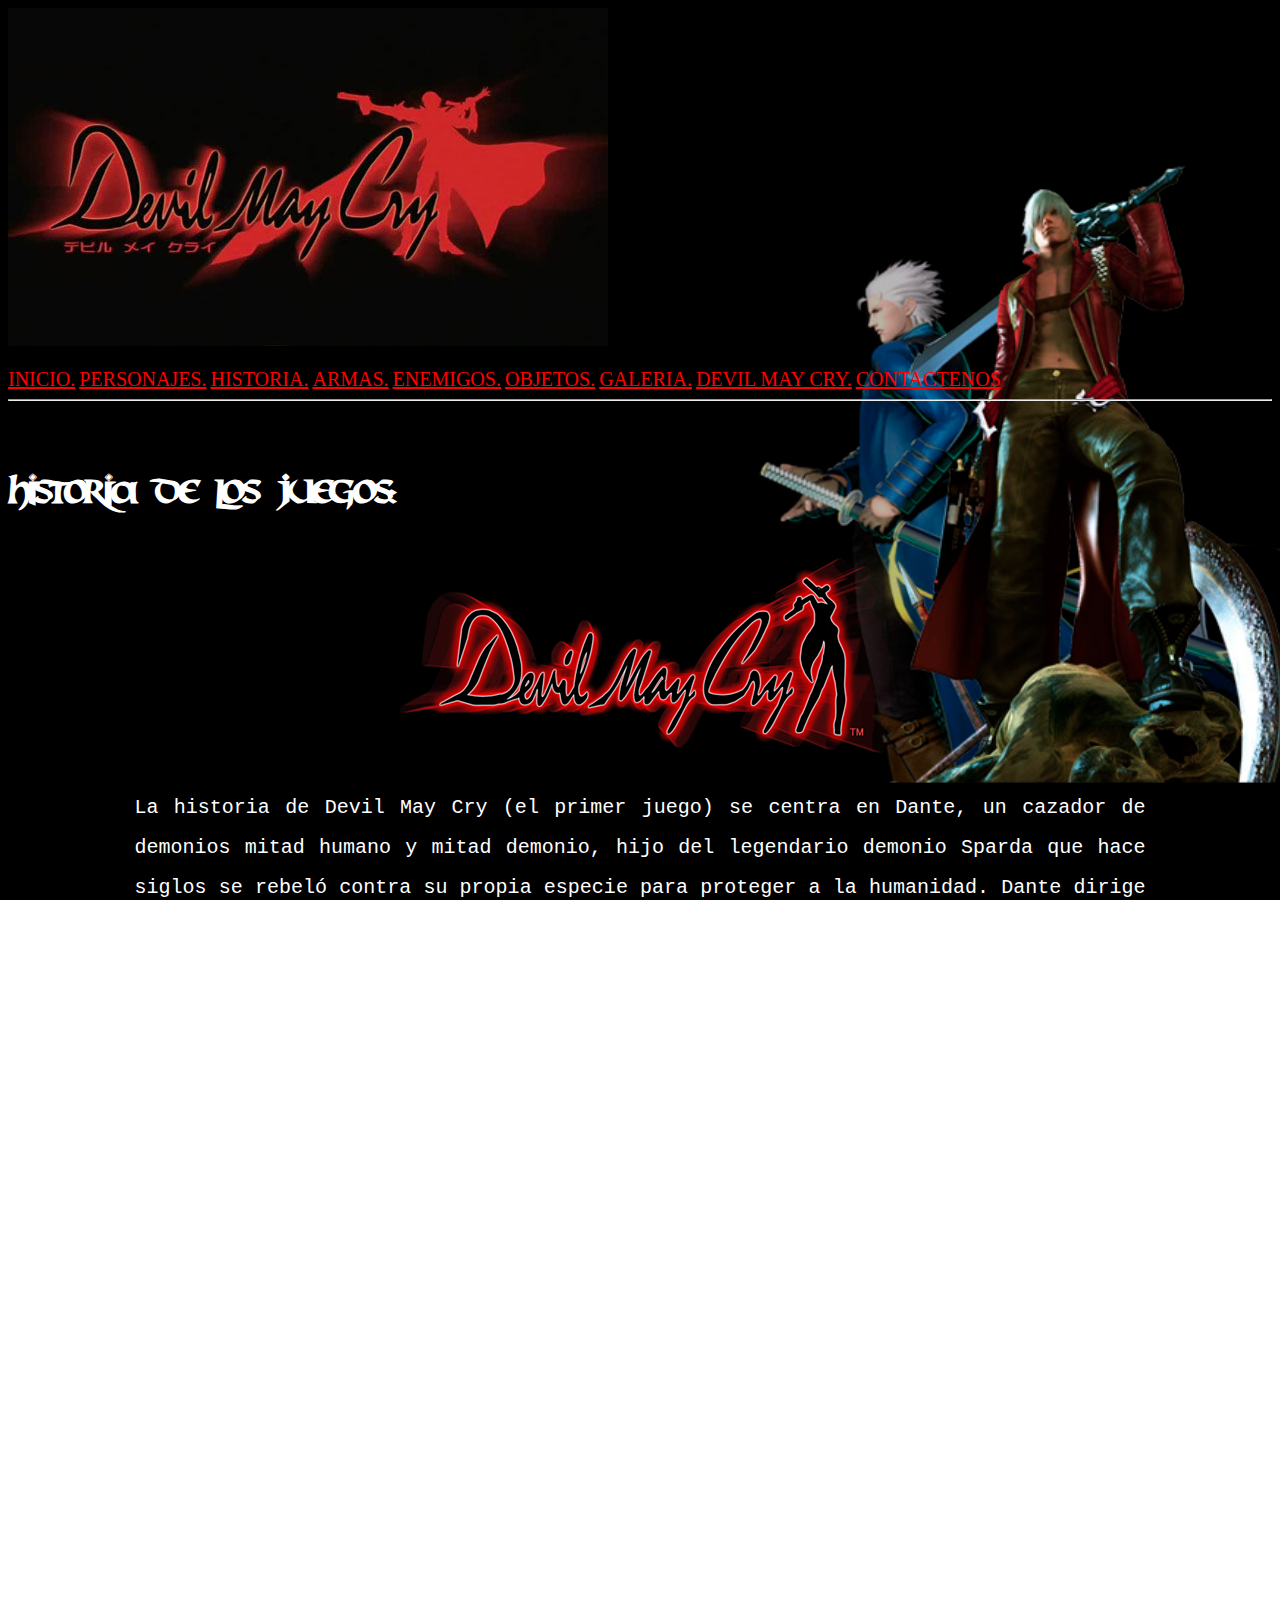
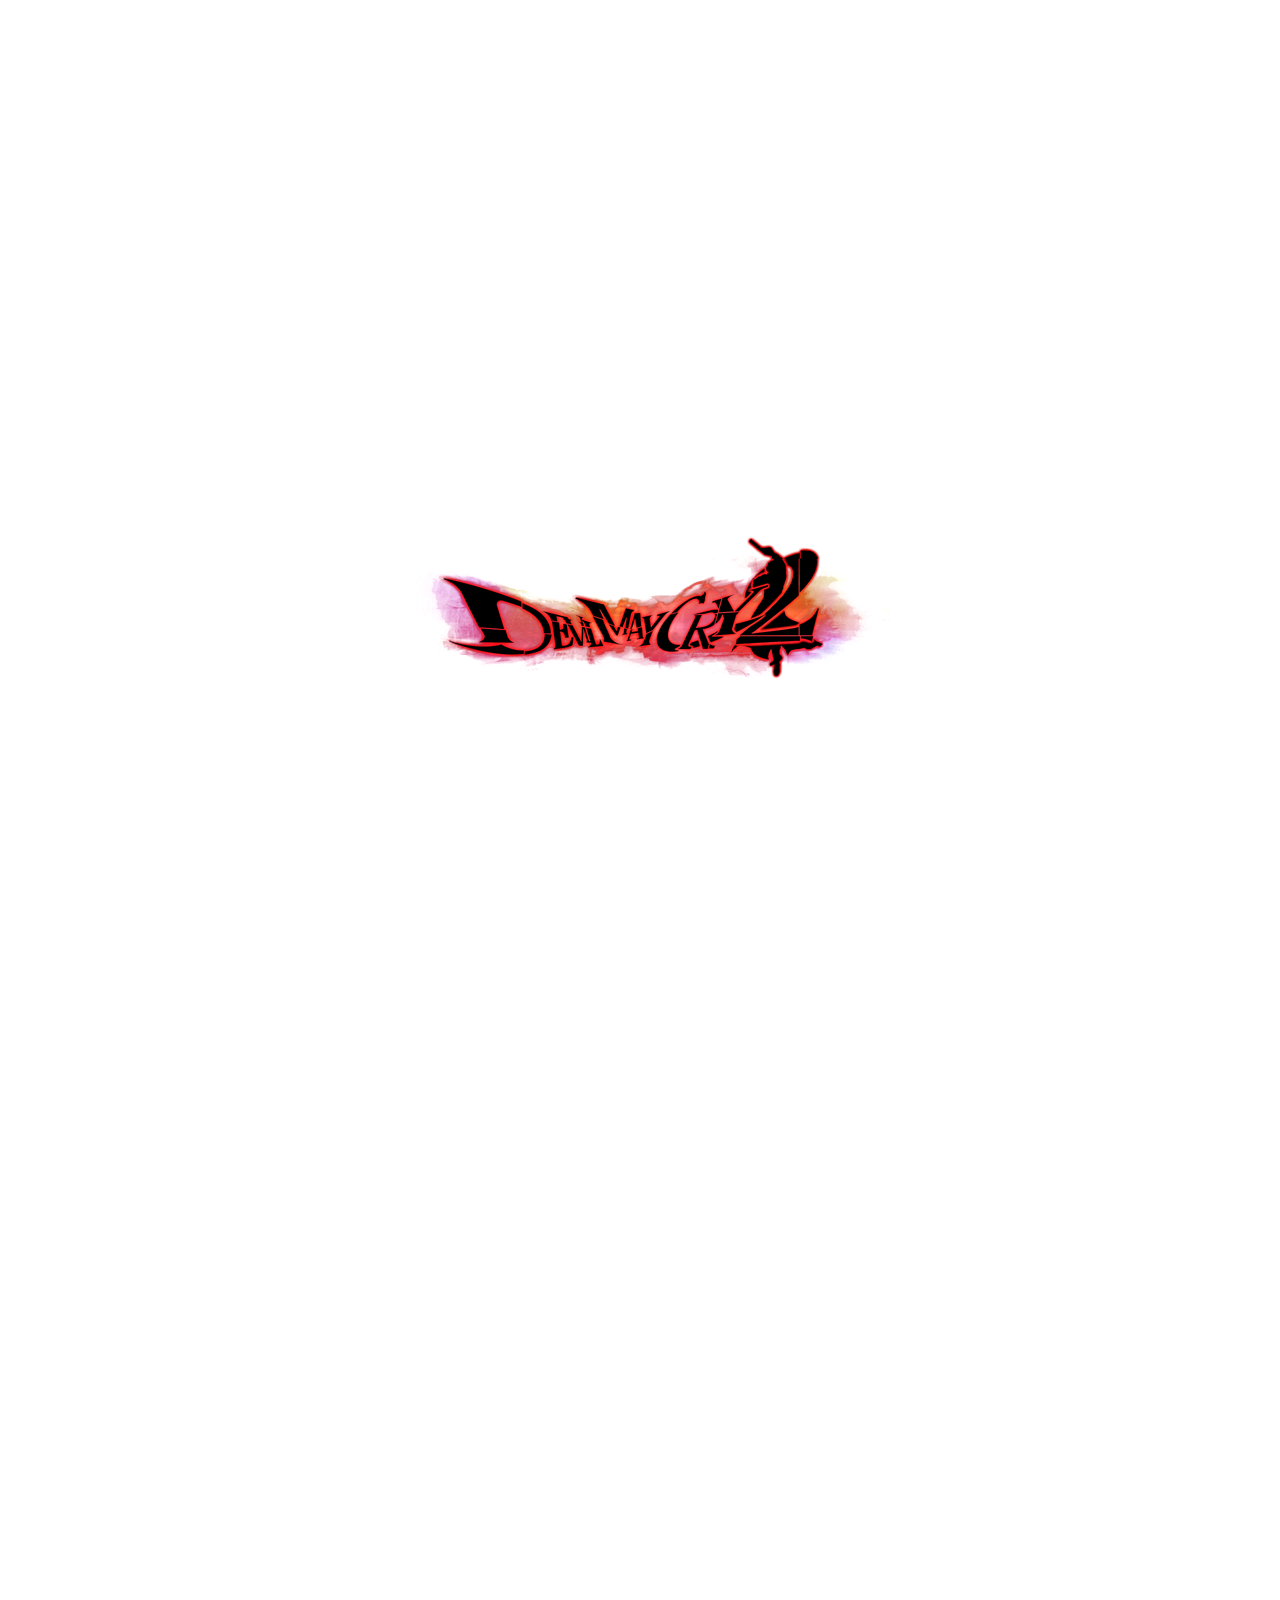
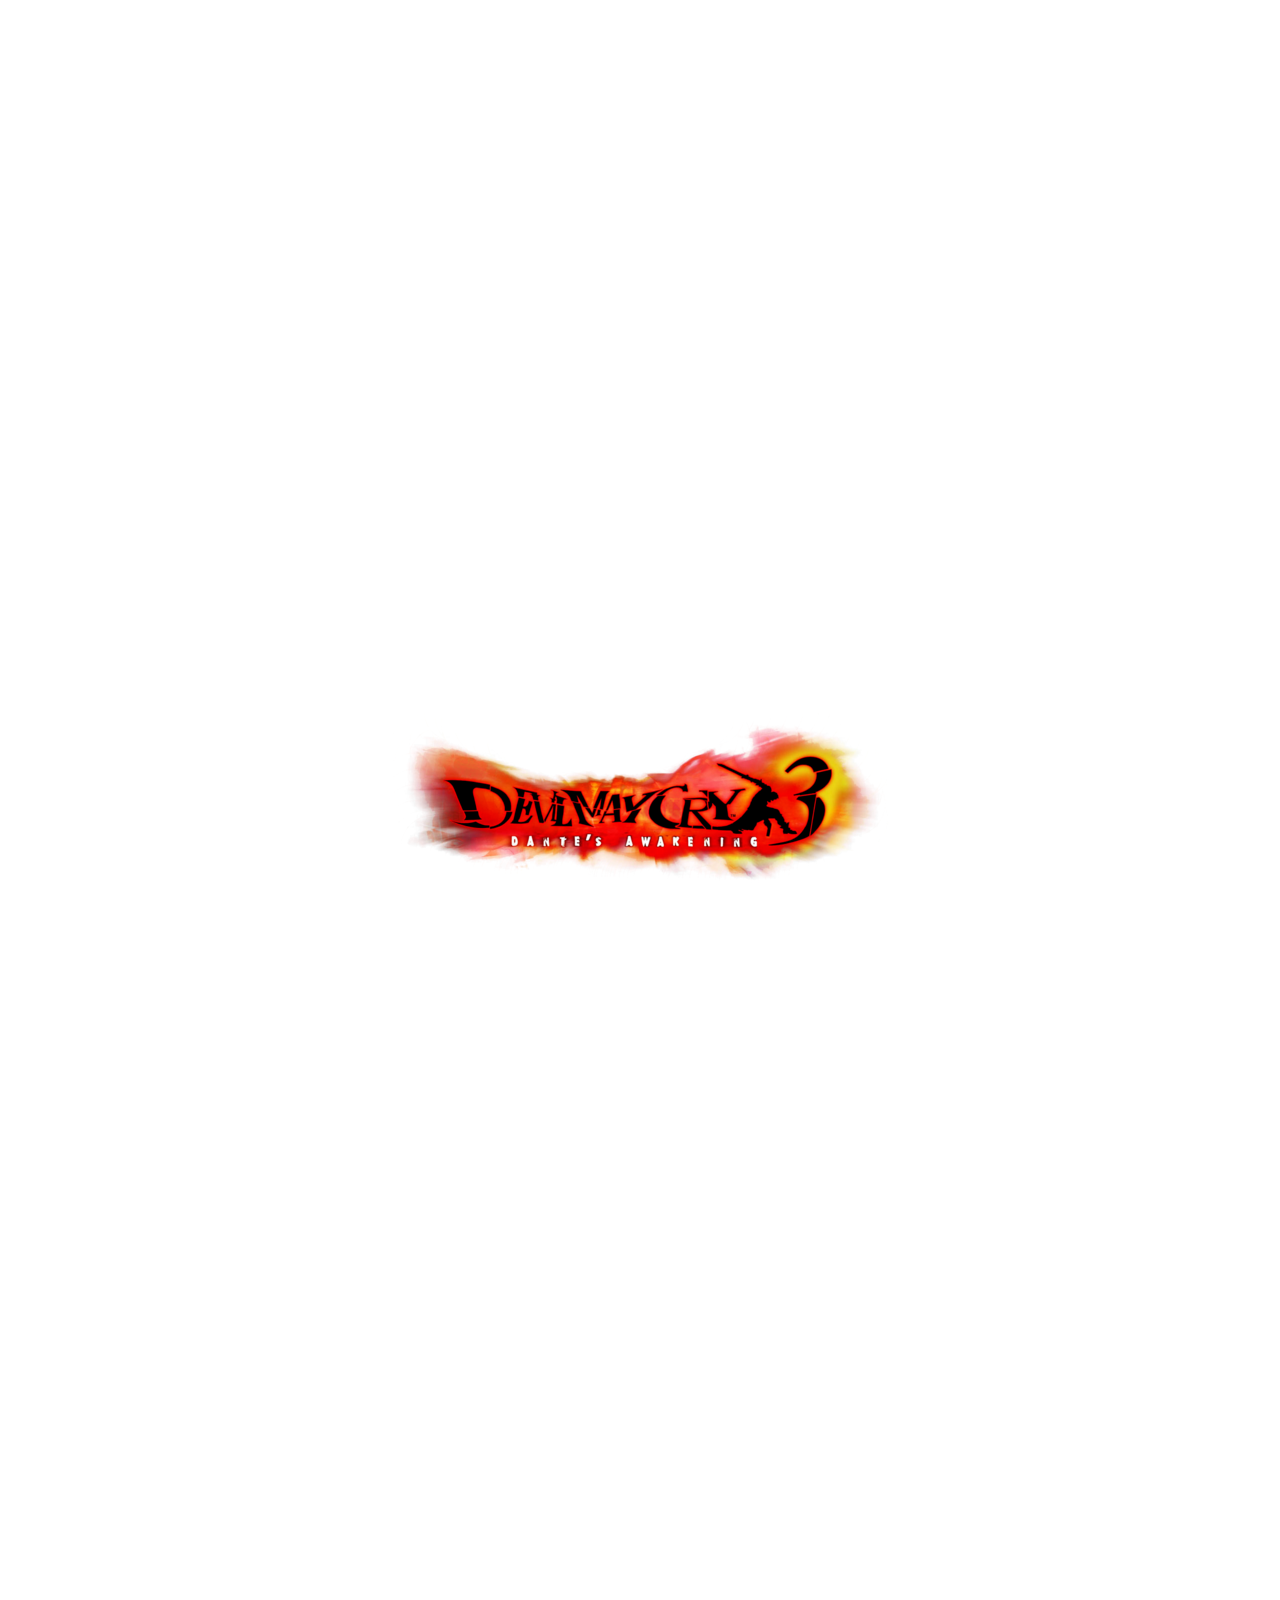
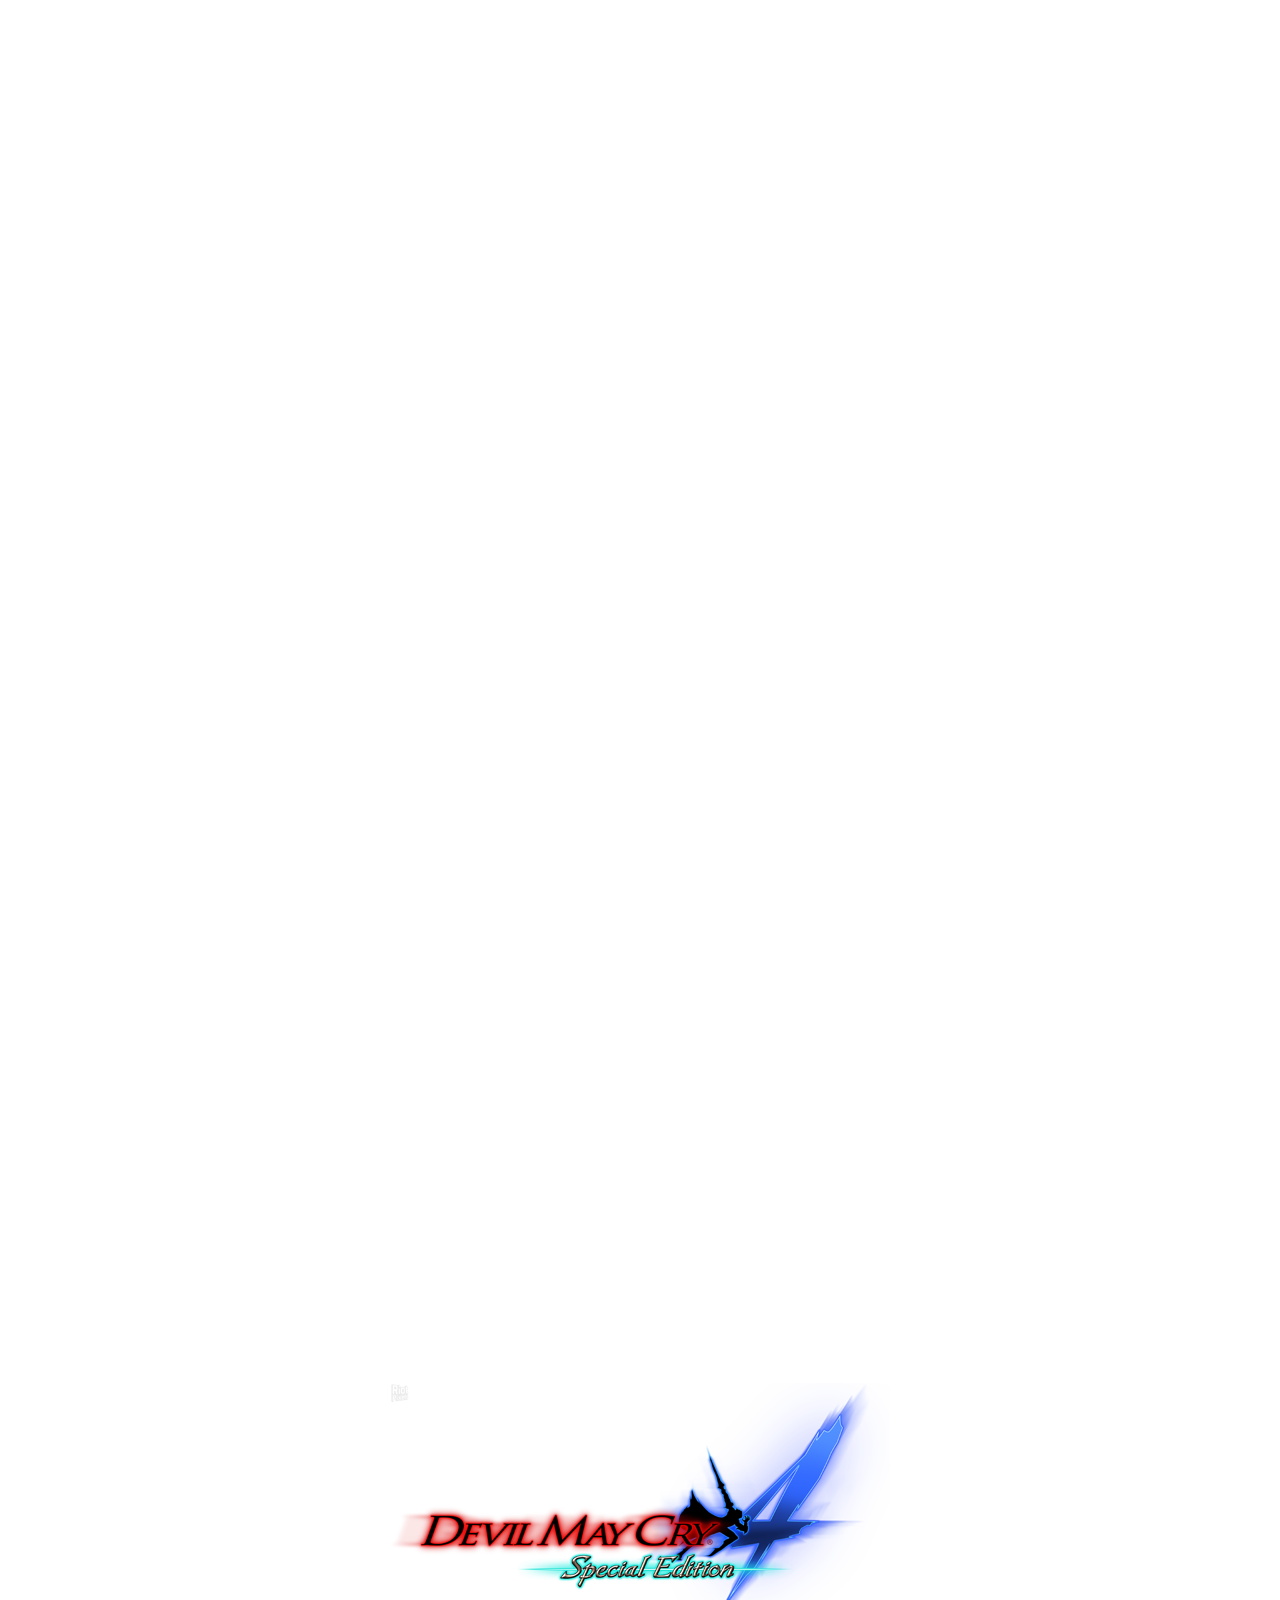
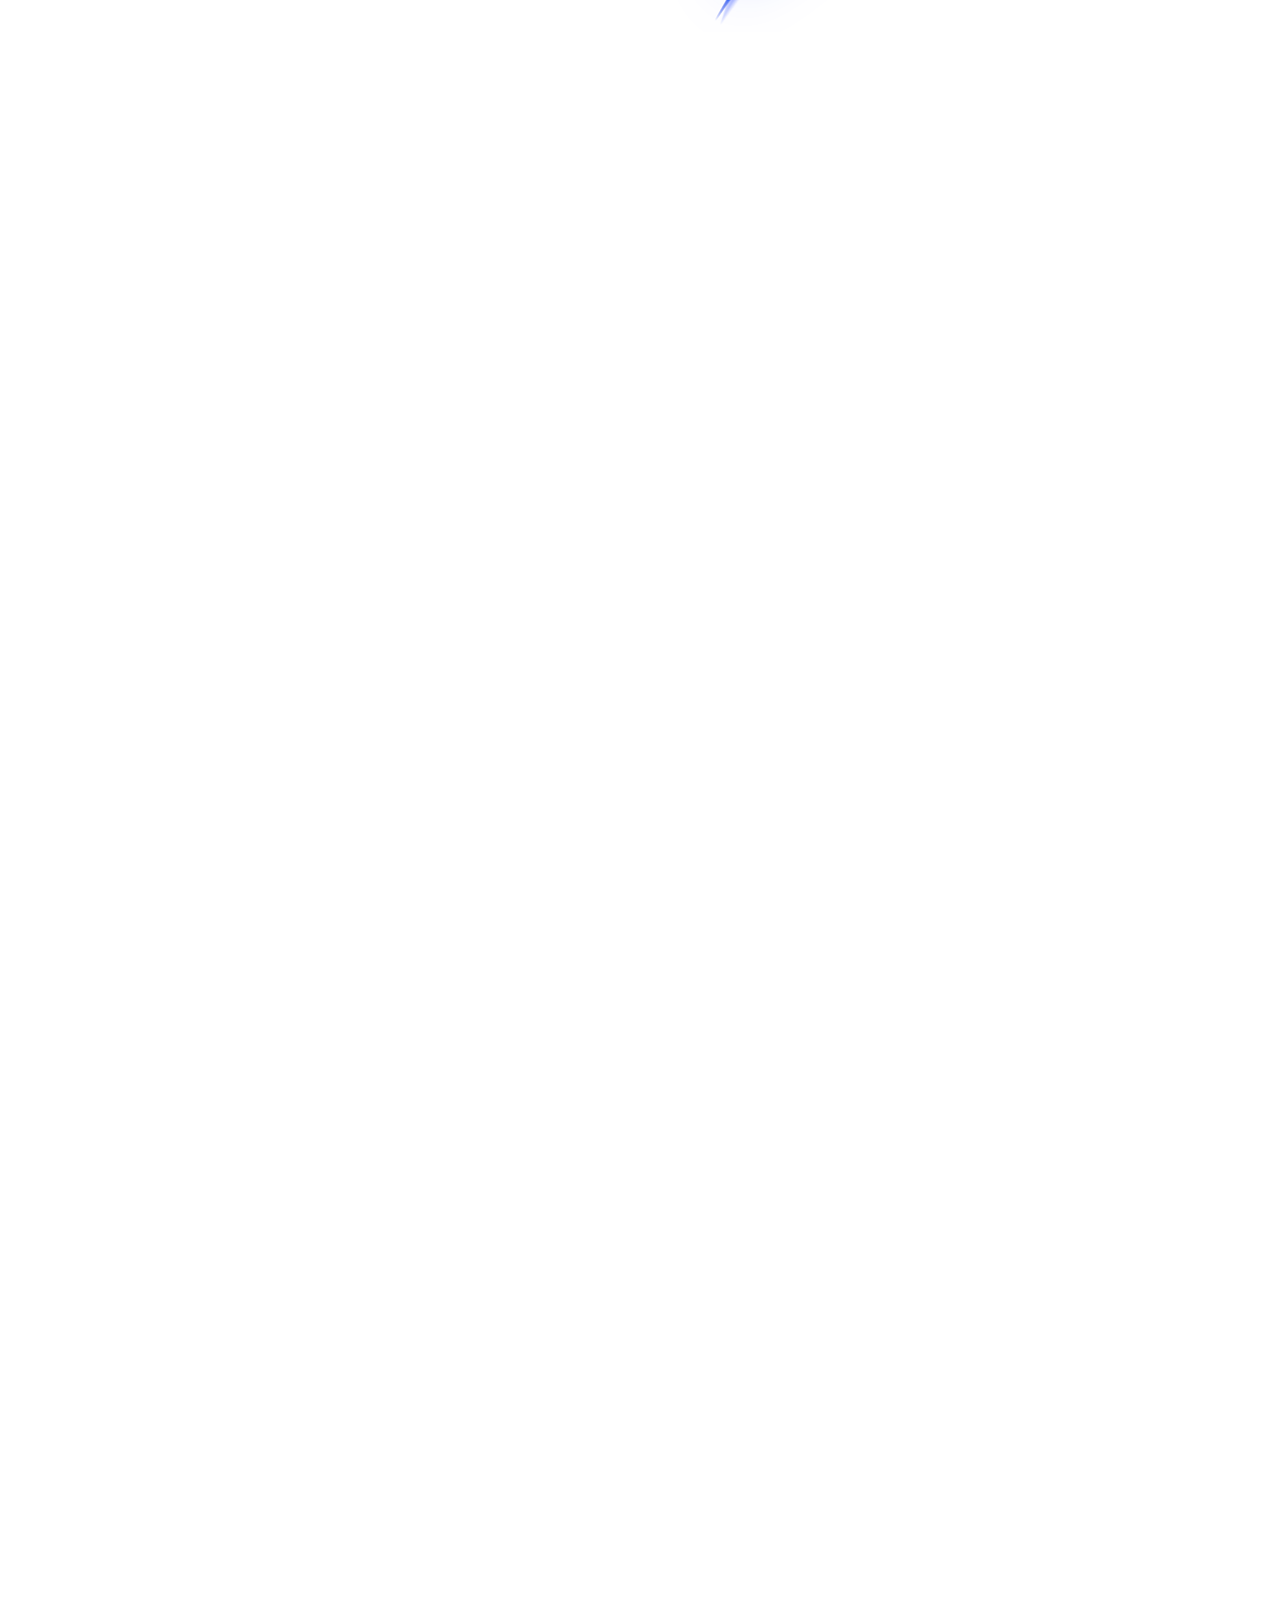
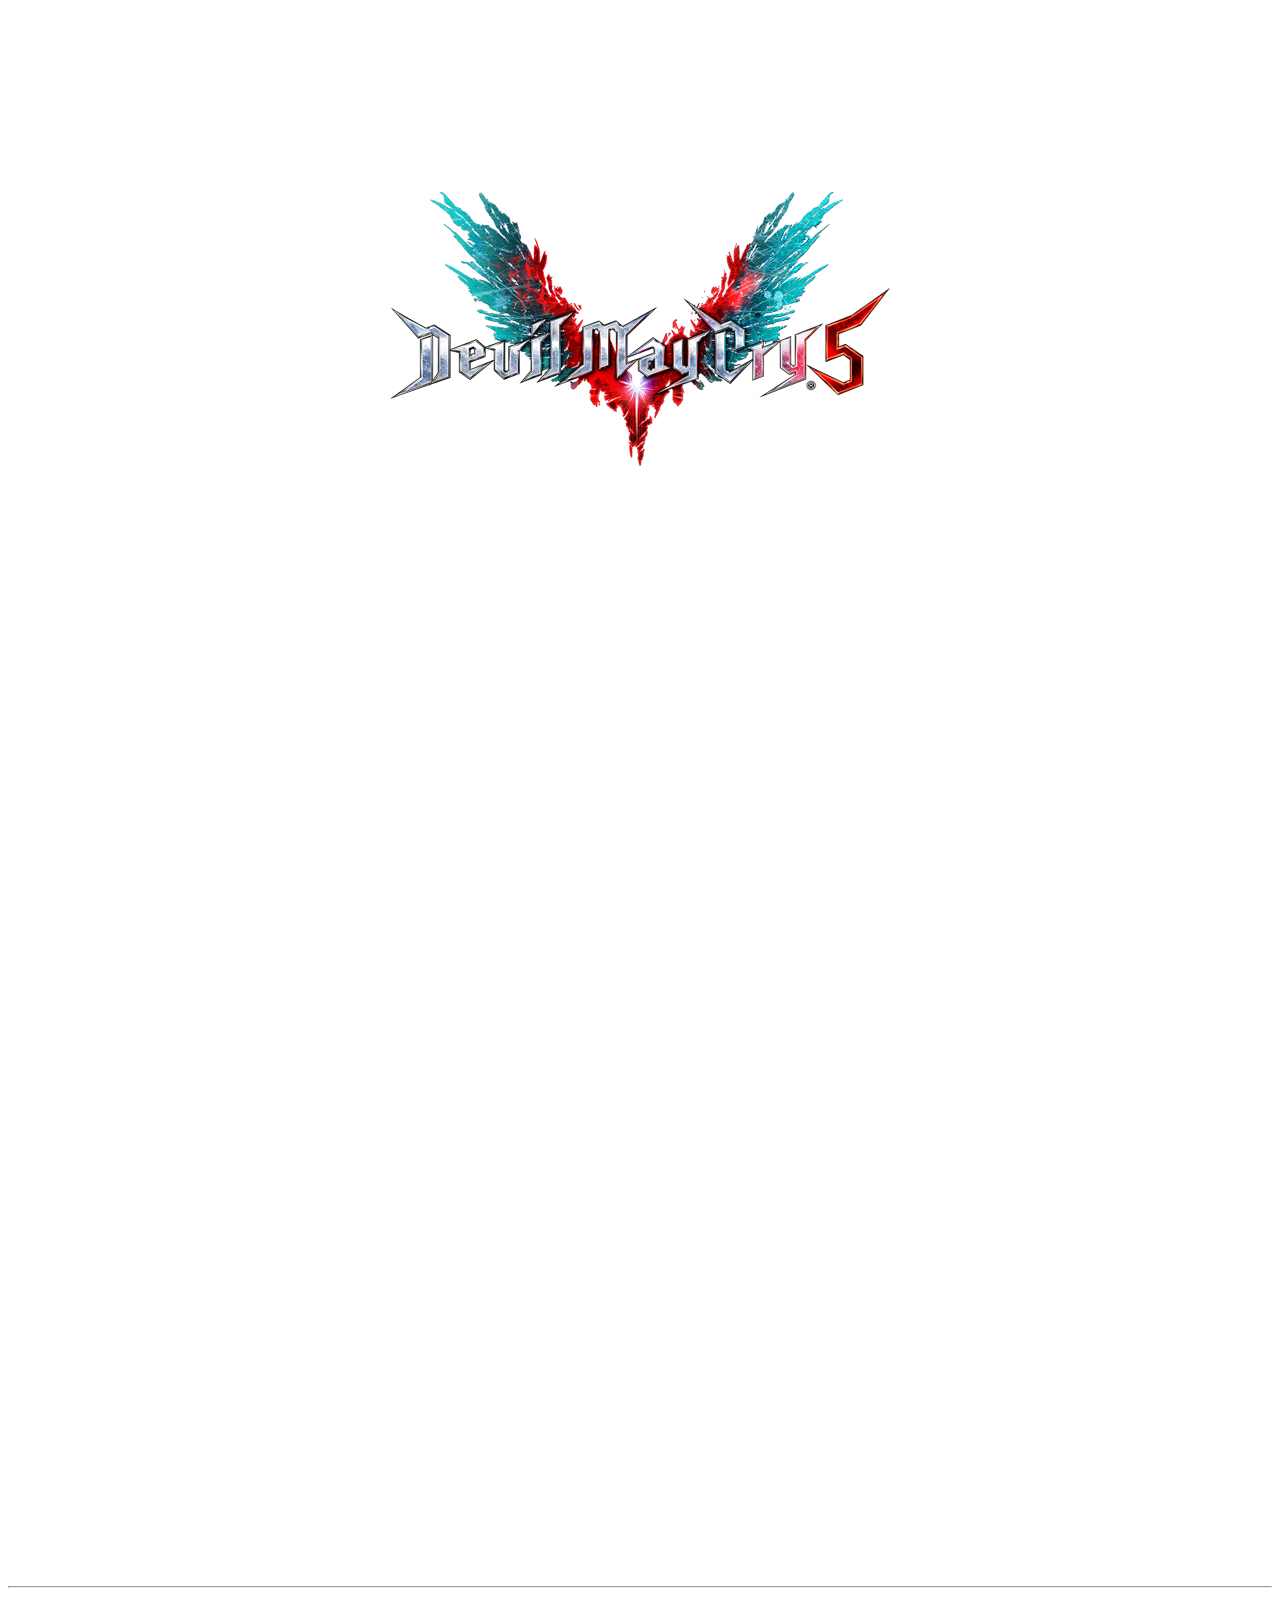
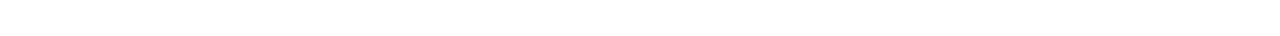
<file: historia.html>
<!DOCTYPE html>
<html lang="es">

<head>

<title>Devil May Cry Historia</title>

<meta charset="utf-8">
<link href="estilo.css" rel="stylesheet" type="text/css">

</head>
<body>

<img src="imagenes/historia/dmconetitle.jpg" alt="titulo del juego">  



<br>
<br>
         <a href="index.html" >INICIO.</a>
         <a href="personajes.html" >PERSONAJES.</a>
		<a href="historia.html" >HISTORIA.</a>
		<a href="armas.html" >ARMAS.</a>
		<a href="enemigos.html" >ENEMIGOS.</a>
		<a href="objetos.html" >OBJETOS.</a>
		<a href="galeria.html" title="galeria" > GALERIA.</a> 
		<a href="https://devilmaycry.fandom.com/wiki/Devil_May_Cry_Wiki" title="Sitio Oficial" target="_blank"> DEVIL MAY CRY.</a>
		 
		 <a href="mailto:marcoaugustobertone@gmail.com" title="Enviá un Correo">CONTACTENOS</a>

<hr>
<br>
<br>

<h2>HISTORIA DE LOS JUEGOS:</h2>
 
 
 <img class="historia" src="imagenes/historia/titulodmc1.png" alt="titulo del juego">
 
 <p>La historia de Devil May Cry (el primer juego) se centra en Dante, un cazador de demonios mitad humano y mitad demonio, hijo del legendario demonio Sparda que hace siglos se rebeló contra su propia especie para proteger a la humanidad. Dante dirige una agencia de "trabajos extraños" llamada "Devil May Cry".</p>

<p>La trama comienza cuando una misteriosa y hermosa mujer llamada Trish irrumpe en su oficina con una propuesta: necesita su ayuda para detener al Emperador del Inframundo, Mundus, quien planea regresar al mundo humano para subyugarlo. Trish se parece sorprendentemente a la difunta madre de Dante, Eva.</p>

<p>Dante acepta a regañadientes y viaja a la remota isla de Mallet, donde Mundus tiene su fortaleza. Allí, Dante se enfrenta a hordas de demonios y a poderosos secuaces de Mundus, incluyendo a Phantom, una araña demoníaca gigante, y Griffon, un demonio alado. A lo largo de su misión, Dante también se cruza con Nightmare, un demonio amorfo que puede cambiar de forma.</p>

<p>A medida que avanza, Dante descubre que Trish es en realidad una creación de Mundus, diseñada para atraerlo a una trampa. A pesar de esta traición inicial, Trish comienza a desarrollar sentimientos genuinos y duda de su lealtad hacia Mundus al presenciar la valentía y el sentido de la justicia de Dante.</p>

<p>En un punto crucial, Dante se enfrenta a un guerrero misterioso que empuña una espada similar a la suya. Este guerrero resulta ser Nelo Angelo, quien más tarde se revela como Vergil, el hermano gemelo perdido de Dante, que ha sido corrompido y esclavizado por Mundus. Dante se ve obligado a luchar contra su propio hermano en varios enfrentamientos desgarradores.</p>

<p>Finalmente, Dante llega a la confrontación final con Mundus. En una batalla épica, Mundus revela su verdadero poder, pero Dante, impulsado por su herencia demoníaca y el apoyo de Trish, logra derrotarlo, sellándolo de nuevo en el inframundo.</p>

<p>Después de la batalla, la isla comienza a derrumbarse. Dante y Trish escapan juntos en un avión. Al final del juego, se muestra que han decidido trabajar juntos como socios, y Dante renombra su negocio a "Devil Never Cry", una frase que Trish le dice durante su aventura, significando que incluso un demonio puede llorar por la pérdida de un ser querido.</p>


 <img class="historia" src="imagenes/historia/titulodmc2.png" alt="titulo del juego">
 
 <p>La historia de Devil May Cry 2 se desarrolla cronológicamente después del primer juego, aunque presenta un tono y una atmósfera significativamente diferentes. La trama principal se centra en Dante y una mujer guerrera llamada Lucia en su lucha contra un hombre llamado Arius, un poderoso hombre de negocios que busca obtener un inmenso poder demoníaco para dominar el mundo.</p>

<p>La historia comienza en la isla Dumary, donde Dante se encuentra con Lucia, miembro de un clan guardián que ha protegido la isla de las fuerzas demoníacas durante generaciones. Lucia le pide ayuda a Dante para detener a Arius, quien está llevando a cabo rituales para despertar a un poderoso demonio llamado Argosax el Caos.</p>

<p>A lo largo del juego, Dante y Lucia siguen caminos separados pero paralelos, enfrentándose a los secuaces de Arius y desbaratando sus planes. Lucia tiene una conexión especial con los demonios y la isla, y su historia personal se entrelaza con la amenaza que representa Arius. Se revela que Lucia es una creación artificial, un homúnculo creado por Arius, lo que genera un conflicto interno en ella sobre su identidad y propósito.</p>

<p>Arius busca obtener los cuatro talismanes arcanos que sellan el poder de Argosax. A medida que Dante y Lucia los recuperan o frustran los intentos de Arius por obtenerlos, descubren más sobre la historia de Argosax y el peligro que representa su despertar.</p>

<p>En la segunda parte del juego, jugamos principalmente como Lucia, mientras Dante se enfrenta a una misión separada relacionada con un portal al mundo demoníaco que se ha abierto. La historia de Lucia se centra en su lucha contra los demonios y su confrontación con Arius, descubriendo la verdad sobre su creación y su destino.</p>

<p>Finalmente, Dante regresa para unirse a Lucia en la batalla final contra Arius, quien ha logrado fusionarse parcialmente con el poder de Argosax. Después de una serie de enfrentamientos, Dante derrota a Arius, frustrando sus ambiciones de dominación mundial.</p>

<p>Sin embargo, la amenaza no termina ahí, ya que Argosax logra manifestarse en su forma completa. Dante se enfrenta a este poderoso demonio en una batalla épica, logrando derrotarlo y sellar su poder una vez más.</p>

<p>Al final del juego, Dante se prepara para partir de la isla Dumary. Lucia, sintiéndose insegura sobre su futuro ahora que su propósito original (detener a Arius) se ha cumplido, le pregunta si se volverán a ver. Dante, con su habitual actitud despreocupada, lanza una moneda al aire y le dice que si cae cara, se volverán a encontrar. La moneda cae mostrando cara, dejando un final ambiguo pero esperanzador para su relación.</p>


<img class="historia" src="imagenes/historia/titulodmc3.png" alt="titulo del juego">

<p>El Devil May Cry 3 comienza con una misteriosa torre gigantesca, llamada Temen-Ni-Gru, que emerge repentinamente del suelo en la ciudad. Esta torre es una antigua puerta de entrada al mundo demoníaco, sellada hace mucho tiempo por el padre de Dante y Vergil, el legendario demonio Sparda.</p>

<p>Poco después de la aparición de la torre, Dante es visitado por un hombre enigmático llamado Arkham. Arkham le informa que Vergil, el hermano gemelo de Dante, planea abrir la Temen-Ni-Gru para obtener el poder de su padre. Dante, reacio a involucrarse inicialmente, se ve arrastrado al conflicto cuando Arkham envía demonios para atacarlo.</p>

<p>Impulsado por la necesidad de detener a su ambicioso hermano, Dante se aventura a la cima de la torre. En su ascenso, se encuentra con varios adversarios poderosos, incluyendo a los tres sirvientes de Vergil: Lady, una cazadora de demonios humana que busca venganza contra los demonios (y particularmente contra su padre, Arkham), y los grotescos demonios Cerberus y Agni & Rudra.</p>

<p>A medida que Dante avanza, la historia revela más sobre el pasado de los gemelos y su conflictiva relación. Se muestra que ambos poseen una inmensa sed de poder, pero sus motivaciones y métodos difieren drásticamente. Vergil busca abrazar completamente su herencia demoníaca para obtener poder absoluto, mientras que Dante se inclina más hacia su lado humano y lucha para proteger a la humanidad.</p>

<p>Lady se convierte en una aliada incómoda para Dante, ya que ambos comparten un objetivo común de detener a Vergil y Arkham. Su historia personal se entrelaza con la trama principal, revelando la manipulación de Arkham y su propia búsqueda de venganza por la muerte de su madre a manos de su padre, quien se había convertido en un demonio.</p>

<p>A lo largo de la aventura, Dante y Vergil se enfrentan en varias ocasiones en duelos intensos y cargados de emoción. Estos encuentros no solo demuestran su increíble poder, sino que también profundizan en la rivalidad fraternal y las diferencias filosóficas que los separan.</p>

<p>Finalmente, Dante llega a la cima de la Temen-Ni-Gru y se enfrenta a Vergil en una batalla climática. Vergil logra obtener la espada Force Edge y el amuleto perfecto, los cuales pertenecieron a Sparda, abriendo completamente el portal al mundo demoníaco. Sin embargo, su victoria es efímera, ya que Arkham lo traiciona y utiliza el poder recién adquirido para sus propios fines malévolos.</p>

<p>En una alianza temporal, Dante y Vergil unen fuerzas para derrotar a Arkham, quien se ha transformado en una criatura monstruosa con un poder inmenso. Después de una lucha feroz, logran vencerlo y restaurar el equilibrio.</p>

<p>Tras la derrota de Arkham, la tensión entre los hermanos resurge. Dante y Vergil se enfrentan en un último y devastador duelo en la cima de la torre, mientras el portal al mundo demoníaco comienza a colapsar. Dante logra derrotar a Vergil, quien elige quedarse en el mundo demoníaco antes que admitir su derrota o buscar la ayuda de su hermano.</p>

<p>Lady presencia la conclusión de la batalla y, aunque inicialmente buscaba venganza contra todos los demonios, comienza a comprender la complejidad del linaje de Dante y Vergil. Al final, Dante regresa al mundo humano, reflexiona sobre la pérdida de su hermano y decide abrazar su doble herencia, dedicándose a proteger el mundo humano de las amenazas demoníacas. Es en este punto donde establece su icónica tienda, "Devil May Cry".</p>

<img class="historia" src="imagenes/historia/titulodmc4.png" alt="titulo del juego">

<p>El Devil May Cry 4 comienza con una escena impactante: durante una ceremonia en honor a Sparda, Dante irrumpe en la Ópera y asesina al Sumo Sacerdote de la Orden, Sanctus. Este acto es presenciado por Nero, un joven caballero sacro de la Orden con un misterioso brazo derecho demoníaco llamado Devil Bringer.</p>

<p>Nero es inmediatamente asignado a la captura de Dante, considerado un hereje y una amenaza para la Orden. A medida que persigue a Dante, Nero comienza a cuestionar las verdaderas intenciones de la Orden y descubre oscuros secretos sobre sus experimentos demoníacos y su veneración a Sparda.</p>

<p>Durante su búsqueda, Nero se cruza con varios demonios poderosos enviados por la Orden, así como con figuras enigmáticas como Gloria, una comandante de alto rango en la Orden con sus propios objetivos ocultos, y Agnus, un científico obsesionado con la investigación demoníaca que crea poderosas armas y demonios artificiales.</p>

<p>A medida que avanza la historia, se revela que la Orden de la Espada no es lo que parece. Bajo el liderazgo de Sanctus, la Orden está secretamente utilizando tecnología demoníaca y la esencia de demonios capturados para crear un ejército de guerreros demoníacos y una poderosa arma llamada "El Salvador", con el objetivo de obtener un poder similar al de Sparda y purgar el mundo de los "demonios no deseados".</p>

<p>Nero descubre que su Devil Bringer está conectado con el linaje de Sparda y que posee un inmenso poder latente. También se revela que Gloria es en realidad Trish, quien ha estado infiltrada en la Orden por órdenes de Dante para investigar sus verdaderas intenciones.</p>

<p>En la segunda parte del juego, la perspectiva cambia a Dante. Él también está investigando las actividades de la Orden y se enfrenta a los demonios más poderosos que han sido despertados por sus experimentos. Dante busca destruir "El Salvador" y exponer la corrupción de la Orden.</p>

<p>A medida que las historias de Nero y Dante se entrelazan, ambos descubren la verdad detrás de los planes de Sanctus y su manipulación de la Orden. Se revela que Sanctus busca utilizar el poder de "El Salvador" para convertirse en un dios y gobernar el mundo.</p>

<p>En un enfrentamiento climático, Nero se enfrenta a Sanctus, quien se ha fusionado con "El Salvador". Utilizando el poder de su Devil Bringer, que se revela como la manifestación del espíritu de Vergil (aunque esto no se explica completamente hasta Devil May Cry 5), Nero logra derrotar a Sanctus y destruir "El Salvador", liberando a la ciudad de Fortuna de su amenaza.</p>

<p>Después de la batalla, Dante reconoce la fuerza y el coraje de Nero, dejándolo a cargo de la protección de Fortuna. Nero, ahora consciente de su herencia y su poder, acepta su nuevo rol. El juego termina con Nero y Kyrie, una joven a la que protege y con la que tiene una relación cercana, mirando hacia el futuro.</p>

<img class="historia" src="imagenes/historia/titulodmc5.png" alt="titulo del juego">

<p>La historia de Devil May Cry 5 se desarrolla varios años después de los eventos de Devil May Cry 4. Comienza con la repentina aparición de un gigantesco árbol demoníaco llamado Qliphoth en la ciudad de Red Grave City. Este árbol comienza a drenar la sangre de los humanos, causando caos y destrucción.</p>

<p>Nero, quien perdió su brazo Devil Bringer al comienzo del juego, se dirige a la ciudad junto con su compañera Nico, una habilidosa armera que le ha creado prótesis de brazo mecánicas llamadas Devil Breakers. Pronto se encuentran con V, un misterioso hombre vestido de negro y con tatuajes, que posee la habilidad de invocar demonios para luchar. V contrata a Nero y Dante para que lo ayuden a detener la amenaza del Rey Demonio Urizen, quien se encuentra en la cima del Qliphoth.</p>

<p>A medida que avanzan, los tres personajes jugables (Nero, Dante y V) se enfrentan a poderosos demonios y descubren oscuros secretos sobre los orígenes del Qliphoth y los motivos de Urizen. Se revela que Urizen es en realidad la forma demoníaca separada de Vergil, el hermano gemelo de Dante, quien buscaba poder para protegerse a sí mismo. Vergil se había dividido utilizando la espada Yamato. V resulta ser la forma humana debilitada de Vergil.</p>

<p>La historia explora temas de familia, venganza y el conflicto entre el poder demoníaco y la humanidad. Nero descubre que Vergil es su padre, lo que añade una capa personal a su lucha. Finalmente, Nero se enfrenta a Vergil en una batalla épica, buscando tanto derrotarlo como comprender su pasado.</p>

<p>Después de la derrota de Urizen (y la posterior reunificación de Vergil), el Qliphoth comienza a marchitarse. Sin embargo, la amenaza no termina ahí, ya que Vergil decide descender al inframundo para cortar la raíz del árbol y evitar futuras invasiones al mundo humano. Dante decide seguirlo para evitar que su hermano se pierda en el infierno, dejando a Nero para proteger el mundo humano.</p>

<hr>

</body>
</html>
</file>
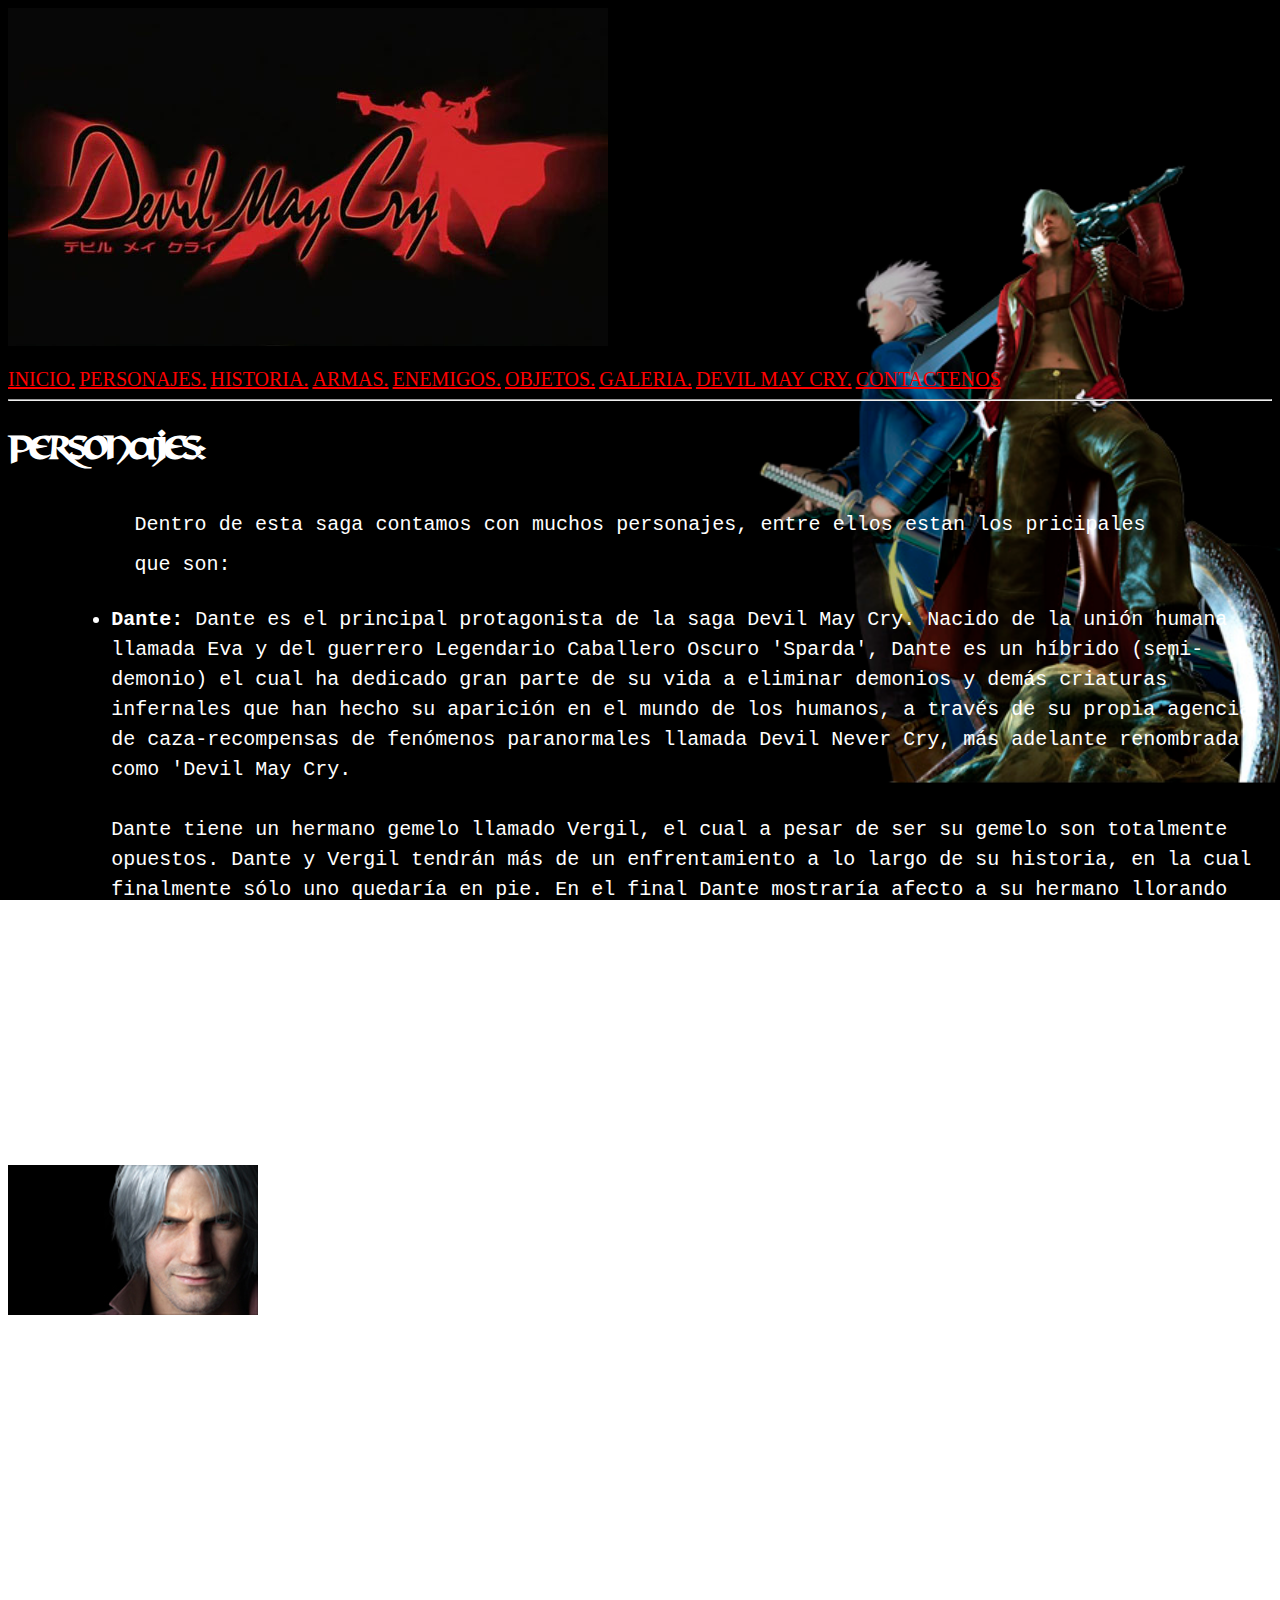
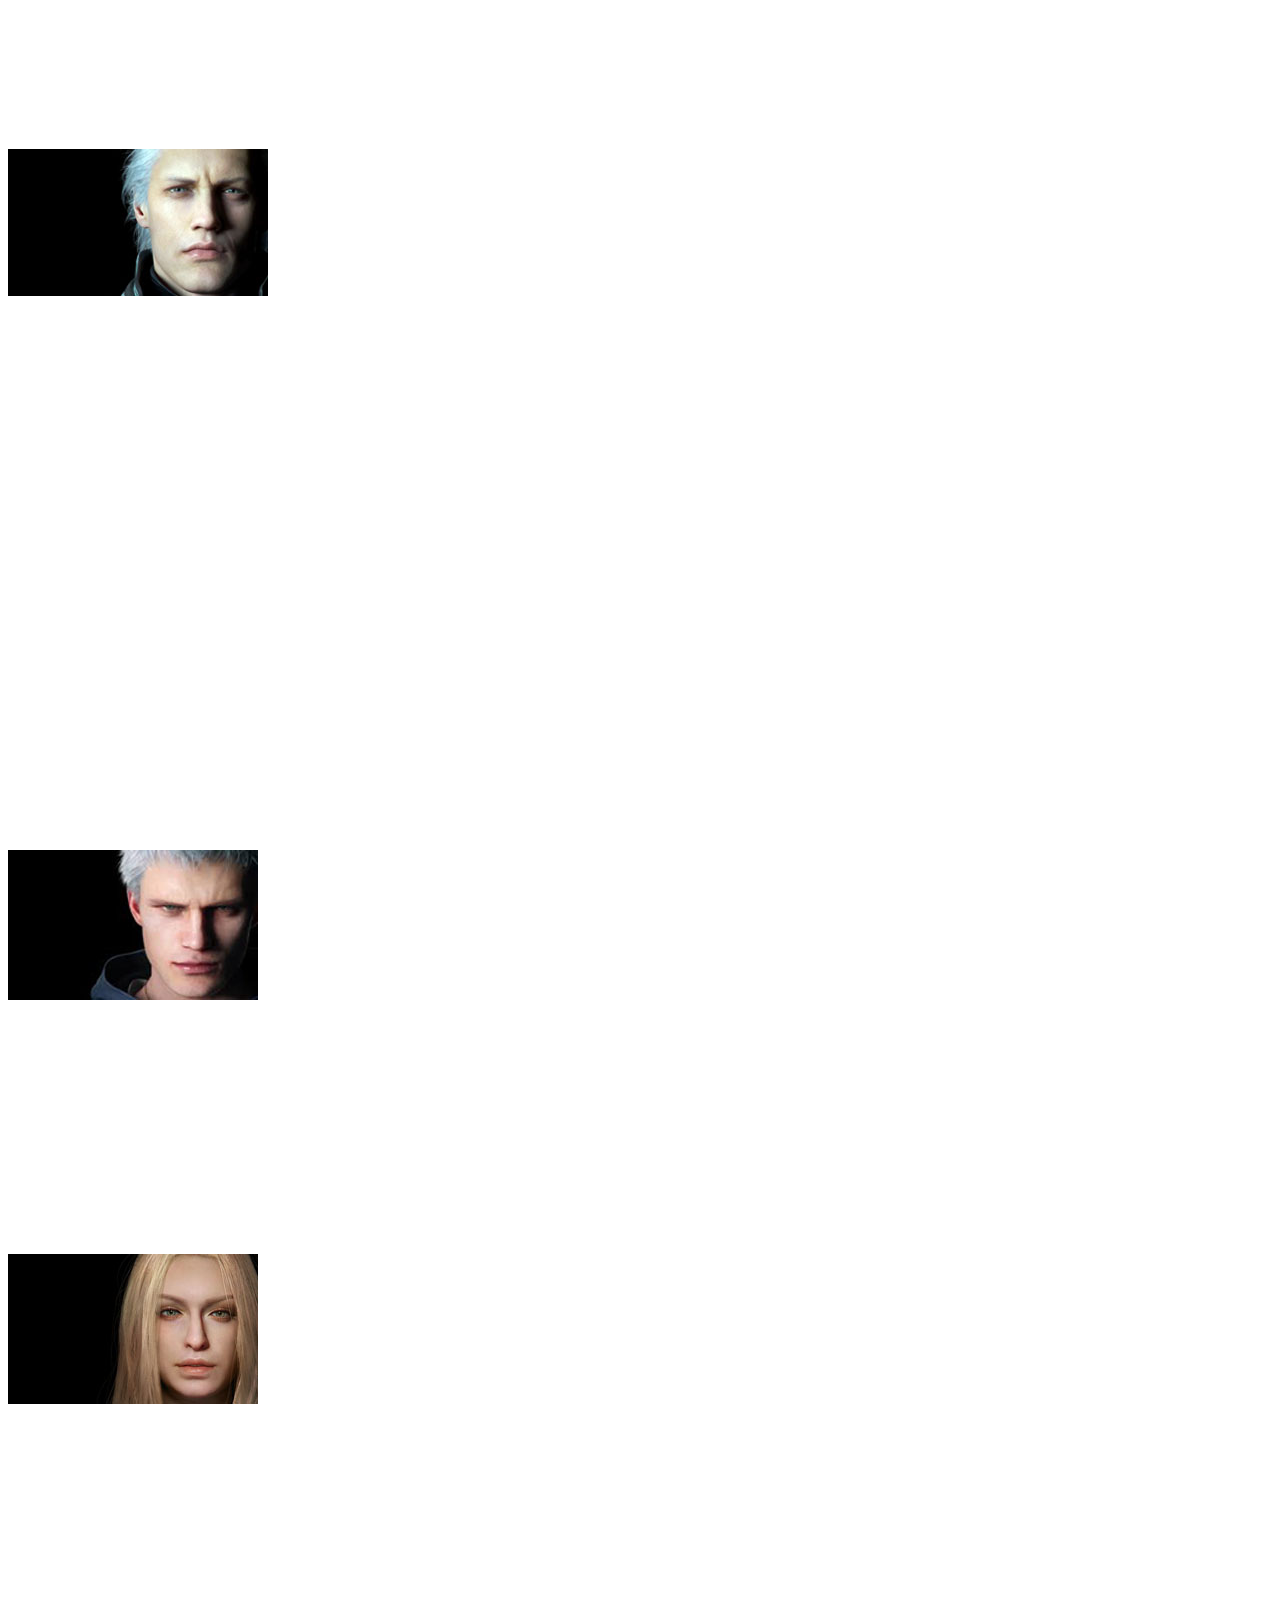
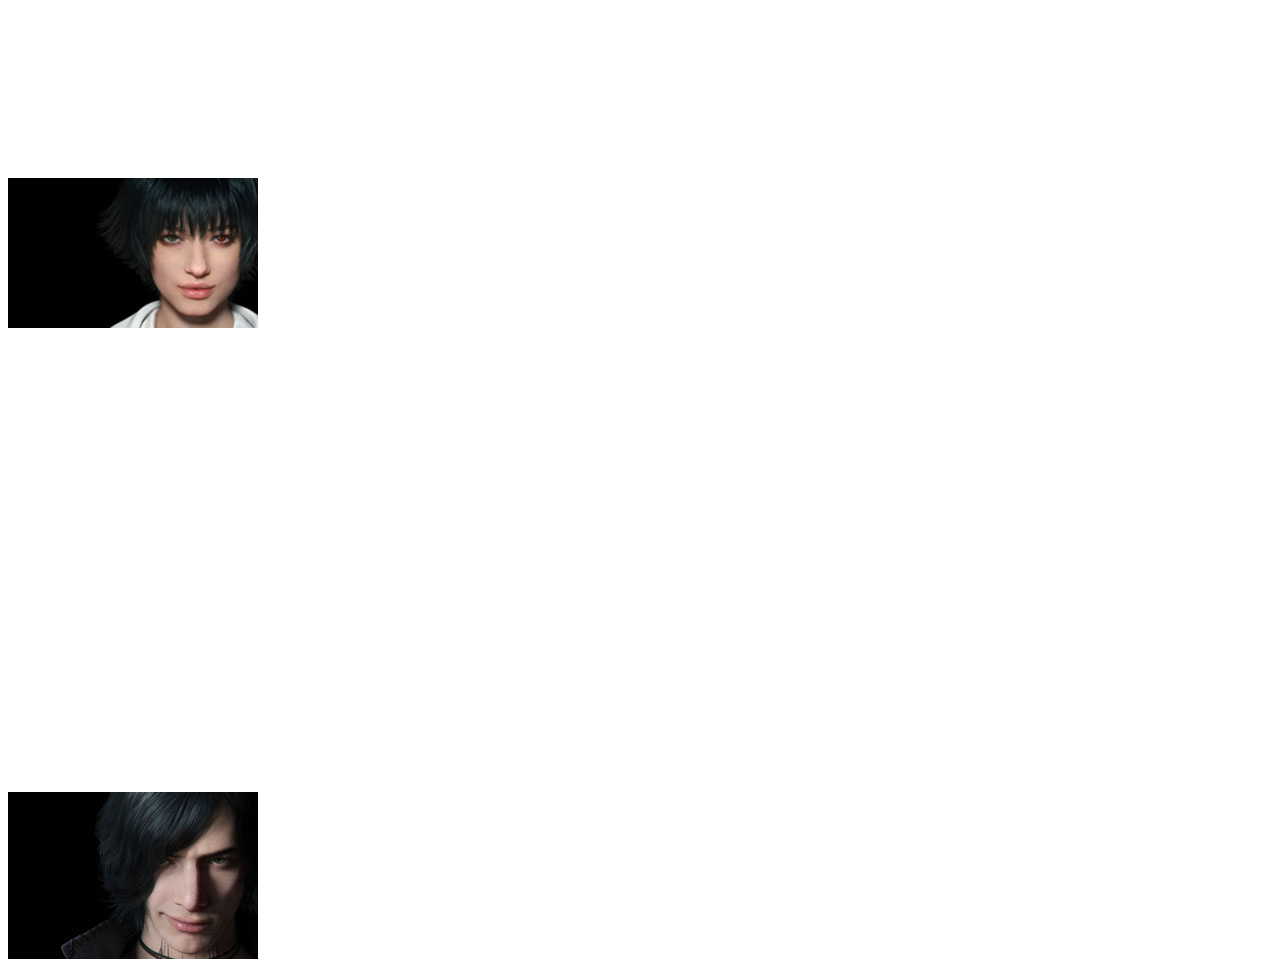
<file: personajes.html>
<!DOCTYPE html>

<html lang="es">

<head>

<title>Devil May Cry  Personajes</title>
<meta charset="utf-8">
<link href="estilo.css" rel="stylesheet" type="text/css">
</head>

<body>

<img src="imagenes/historia/dmconetitle.jpg" alt="titulo del juego">  

<br>
<br>

        <a href="index.html" >INICIO.</a>
		<a href="personajes.html" >PERSONAJES.</a>
		<a href="historia.html" >HISTORIA.</a>
		<a href="armas.html" >ARMAS.</a>
		<a href="enemigos.html" >ENEMIGOS.</a>
		<a href="objetos.html" >OBJETOS.</a>
		<a href="galeria.html" title="galeria" > GALERIA.</a> 
		<a href="https://devilmaycry.fandom.com/wiki/Devil_May_Cry_Wiki" title="Sitio Oficial" target="_blank"> DEVIL MAY CRY.</a>
		<a href="mailto:marcoaugustobertone@gmail.com" title="Enviá un Correo">CONTACTENOS</a>

<hr>


<h2>PERSONAJES:</h2>

<p>
Dentro de esta saga contamos con muchos personajes, entre ellos estan los pricipales que son:</p>

<ul>
<li><strong>Dante:</strong> Dante es el principal protagonista de la saga Devil May Cry. Nacido de la unión humana llamada Eva y del guerrero Legendario Caballero Oscuro 'Sparda', Dante es un híbrido (semi-demonio) el cual ha dedicado gran parte de su vida a eliminar demonios y demás criaturas infernales que han hecho su aparición en el mundo de los humanos, a través de su propia agencia de caza-recompensas de fenómenos paranormales llamada Devil Never Cry, más adelante renombrada como 'Devil May Cry.
<br><br>Dante tiene un hermano gemelo llamado Vergil, el cual a pesar de ser su gemelo son totalmente opuestos. Dante y Vergil tendrán más de un enfrentamiento a lo largo de su historia, en la cual finalmente sólo uno quedaría en pie. En el final Dante mostraría afecto a su hermano llorando con leves lágrimas su pérdida. Dante posee dos espadas que son dejadas por su padre a él, Rebellion, una misteriosa espada y a su hermano Vergil, otra espada mágica misteriosa llamada Yamato, Rebellion que mostraría su verdadera forma una vez despierta completamente la sangre demoníaca de Dante y la Force Edge, la espada del legendario Sparda.
<br><br>Posee auto regeneración, ya que demostró curarse sus heridas sin esfuerzo y sin necesidad de activar el Devil Trigger; esto se puede apreciar cuando es atacado por Cerberus en la escena inicial de la misión 1 para el videojuego Devil May Cry 3: Dante's Awakening.</li>
</ul>
<img src="imagenes/personajes/dante.jpg" alt="imagen de dante">
<ul>
<li><strong>Vergil:</strong> Vergil es el mayor de los hijos gemelos de Sparda y Eva. Es el principal antagonista de Devil May Cry 3: Dante's Awakening. Después que su madre falleciera, tanto él como Dante tomaron diferentes caminos. A diferencia de su hermano, Vergil abandonó su humanidad y aceptó su herencia demoníaca, comenzando así una búsqueda del poder de su padre.
<br><br>Tras ser derrotado por Dante, cae a las profundidades del Inframundo y se encuentra con Mundus, teniendo un combate en el cual es derrotado y termina siendo manipulado por el Príncipe de la Oscuridad bajo nombre de Nelo Angelo.
<br><br>Años más tarde, después que Dante derrotara a Nelo Angelo, Vergil sobrevive y ahora está libre del control de Mundus, sin embargo, está debilitado. Reaparece como alguien encapuchado para recuperar Yamato, quitando el Devil Bringer a su hijo, ahora bajo una apariencia demoníaca y con su seudónimo Urizen es revelado como el antagonista principal de Devil May Cry 5.</li>
</ul>
<img src="imagenes/personajes/vergill.jpg" alt="imagen de vergil">
<ul>
<li><strong>Nero:</strong> Nero es el protagonista de la cuarta entrega de la saga, junto con Dante. En Nero se pueden observar dos esencias distintas: la mayoría de su cuerpo es humano, pero su brazo derecho conserva forma de garra. Se entiende a través de la metamorfosis que sufre Nero al enfrentarse a Agnus, que su brazo encierra (o podría encerrar) el espíritu del derrotado Nelo Angelo, o sea, la esencia de Vergil. ya que es el hijo.
<br><br>Al principio, Nero cree que Dante es un asesino despiadado, pero después descubre que sus amigos y la orden para la que cumplía ciertos "trabajos especiales" eran realmente una secta que experimenta con demonios para conseguir su poder y eliminar el resto de demonios y lo deseaban traicionar; ambos terminando como aliados.
<br><br>Nero tiene poderes similares a los de Dante y puede utilizar su Devil Bringer, que puede agarrar objetos y enemigos lejanos, así como realizar grandes hazañas de la fuerza. Cuando se utiliza una versión incorpórea del Devil Bringer parece que varía en tamaño, dependiendo de la cantidad de atención y la energía que pone en ella, e imita movimientos de la mano de Nero. También se puede absorber los objetos y armas demoníacas, la concesión de las habilidades Devil Bringer nuevo y parece haber una conexión con Yamato.</li>
</ul>
<img src="imagenes/personajes/nero.jpg" alt="imagen de nero">
<ul>
<li><strong>Trish:</strong> Es una creacion de Mundus que se asemeja a la madre de los hijos de Sparda para lograrlo manipular a Dante
<br><br>Como marioneta de Mundus, Trish fue originalmente cruel e indiferente, pero después de que Dante la salvó, comenzó a desarrollar emociones y compasión hacia él, y finalmente se sacrificó para salvarlo de un ataque mortal. Después de ser revivida, Trish se unió a Dante en su tienda Devil May Cry, y mostró entusiasmo por ser su compañera.</li>
</ul>
<img src="imagenes/personajes/trish.jpg" alt="imagen de trish">
<ul>
<li><strong>Lady:</strong>Es la hija de Arkham que fue traumatizada con los demonios, porque su padre se volvio uno de ellos y mato a su madre.
<br><br>Su padre, Arkham, sacrificó a la madre de Lady, para volverse un demonio y completar sus estudios de las artes oscuras y del inframundo. Lady odia a su padre por esto y desea vengar a su madre sin importar que pase.
<br><br>Su verdadero nombre es Mary pero lo rechaza pues le fue dado por su padre y se lo cambia por Lady, que es como le llama Dante a lo largo del videojuego. En Devil May Cry 3 mata a Arkham. Su arma preferida y la más potente es Kalina Ann, una bazooka con varias funciones y con el nombre de su madre grabado.</li>
</ul>
<img src="imagenes/personajes/lady.jpg" alt="imagen de lady">
<ul>
<li><strong>V:</strong> V es uno de los protagonistas principales y el tercer personaje jugable introducido en Devil May Cry 5. Un misterioso humano con la capacidad de conjurar seres demoníacos bajo su control. V se presenta ante Dante con la tarea de detener a un nuevo rey demonio con un poder superior al del mismo Mundus. Más tarde se revelaría que V es, en realidad, la mitad humana de Vergil.
<br><br>Luego de que Vergil se separase en dos dando origen a V,este se sorprende y atemoriza ante la presencia de Urizen, tratando de escapar pero su frágil cuerpo no le permitía ponerse de pie,entonces al ver que no tiene suficiente energía demoníaca,comienza a arrastrarse desesperadamente buscando escapatoria pero se desploma al agarrar su libro mientras se desespera para no morir. Griffon lo salva a ultimo momento,lanzándose por un ventanal aterrizando violentamente sobre una pila de basura. Griffon se dirige a V de forma sarcástica y explica que ambos iban a morir a menos de que hicieran un "contrato" ya que ambos eran los traumas de Vergil en su etapa de Nelo Angelo que lograron manifestarse físicamente mediante Yamato y que sin un anfitrión del mismo origen al suyo,desaparecerían.</li>
</ul>
<img src="imagenes/personajes/v.jpg" alt="imagen de v">




</body>
</html>
</file>
<file: estilo.css>
@font-face{
font-family :mine;
src:url("fuentes/mael.TTF");
}

body{
	background-image:url("imagenes/donod2.jpg");
background-position: center center;
background-repeat: no-repeat;
background-size: cover;
background-attachment: fixed;

	
}
h1{
	color:white;
	text-align:center;
    font-size:50px;
	font-family:mine;
	
}
h2{
	color:white;
	font-family:mine;
	font-size:35px;
}
p{
	color:white;
	text-align:justify;
    line-height:40px;
    margin-top:20px;
    margin-left:10%;
    margin-right:10%;
    font-size:20px;
	font-family:Monaco,monospace, sans serif;
}
ul{
	color:white;
	margin-left:5%;
	line-height:30px;
	font-family:Monaco,monospace, sans serif;
	font-size:20px;
}
img{
	
}	 


a:link{
        
		
	    font-size:20px;
        font-family:minecraft	;
	    color:red;
	   
		
}

a:hover{
	color:#ff0000;
	border-radius:5px;
}

a:visited{
	color:red;
}


table{
	color:white;
	font-family:Monaco,monospace, sans serif;
}
.armas{
	 border-style:inset;
	 border-width:5px;
     border-color:red;
}
.historia{
	display:block;
	margin:auto;
}
table{
	margin:auto;
 
	
}
td{
	border-style:solid;
	border-width:1px;
	border-spacing:0px;

}
</file>
